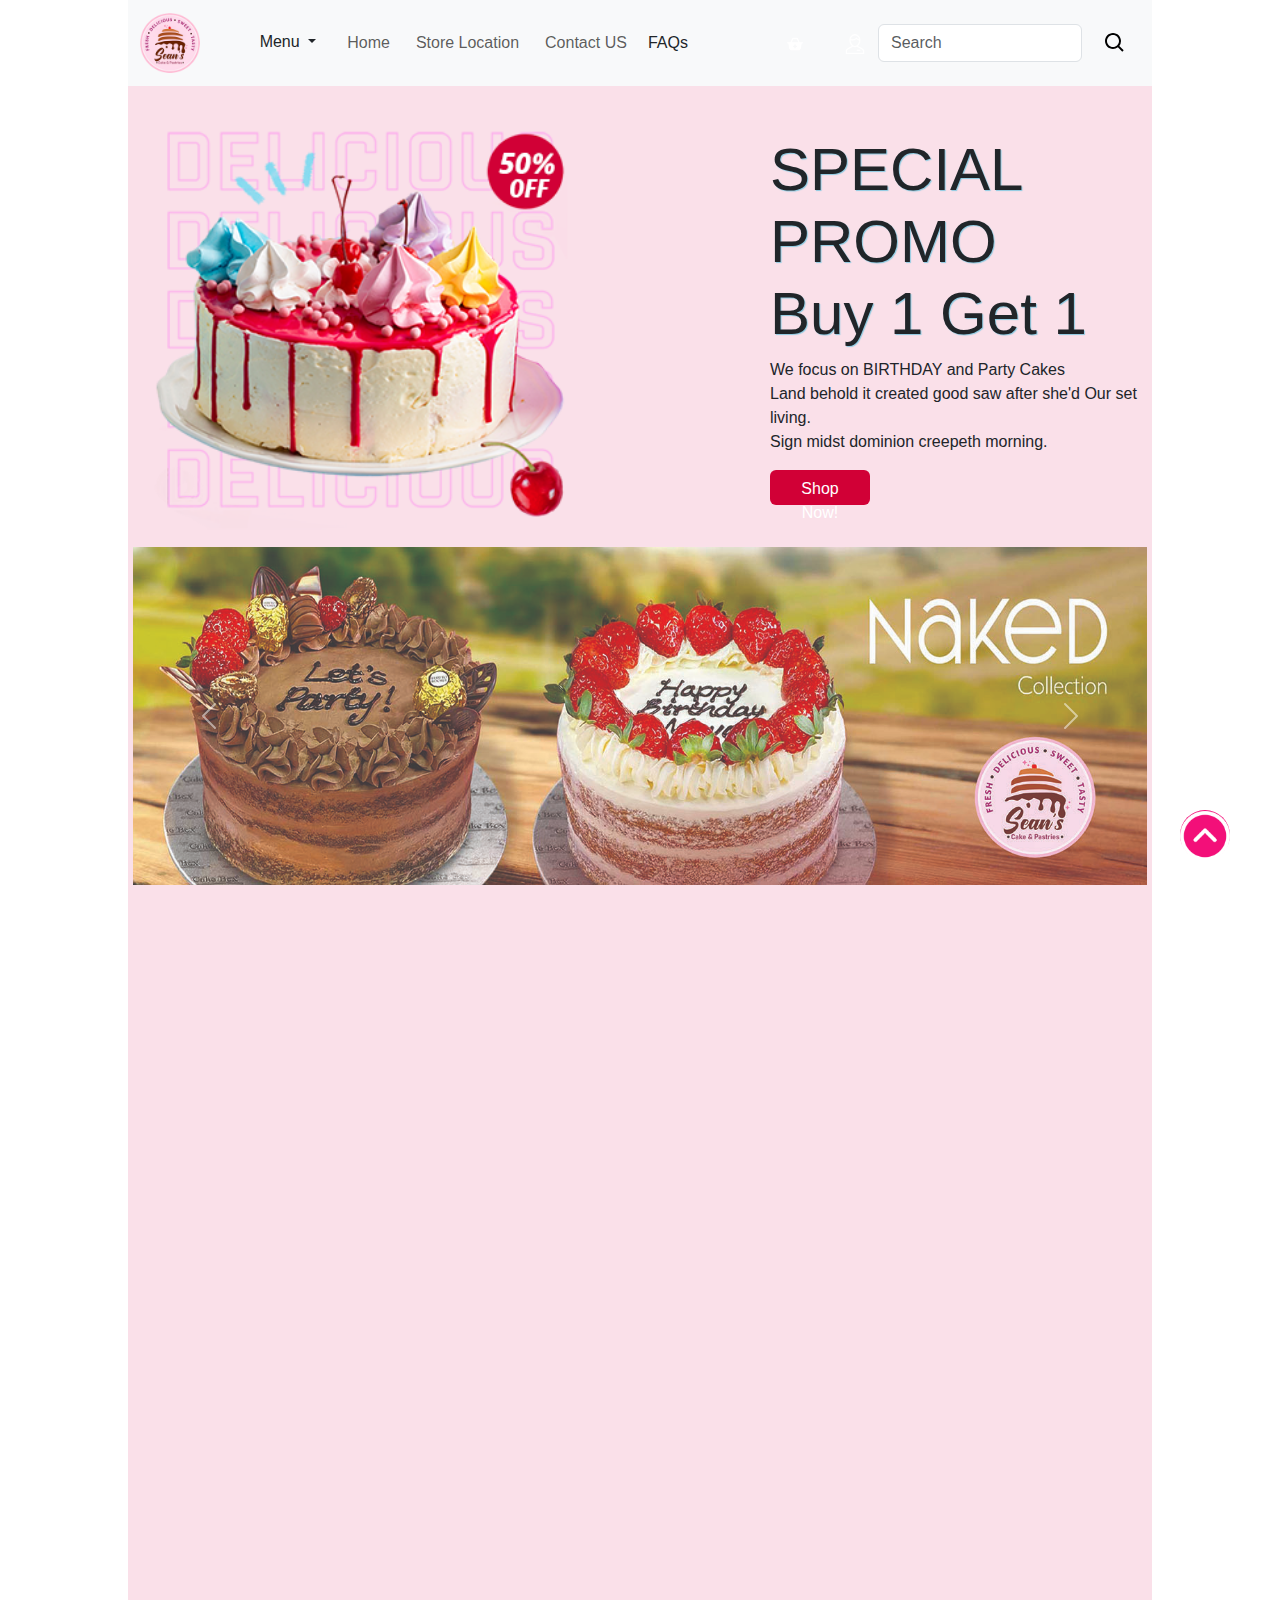
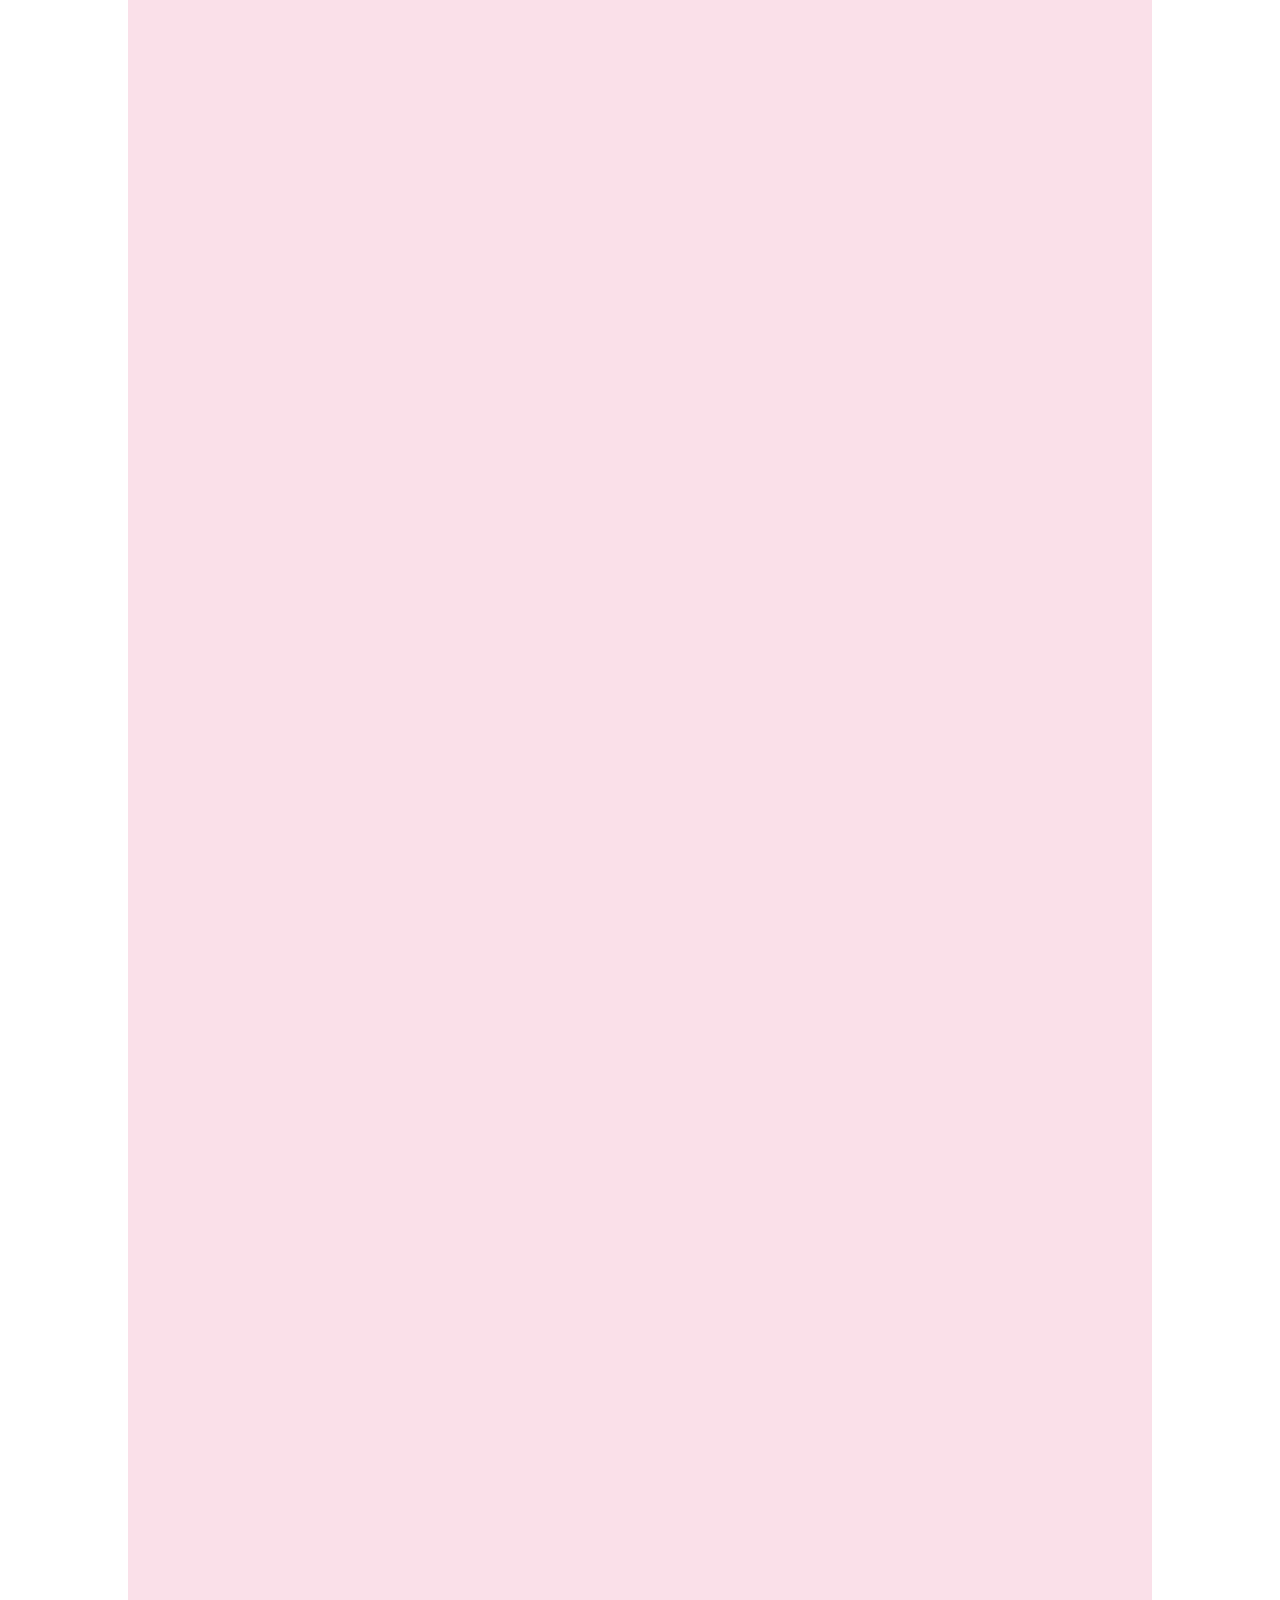
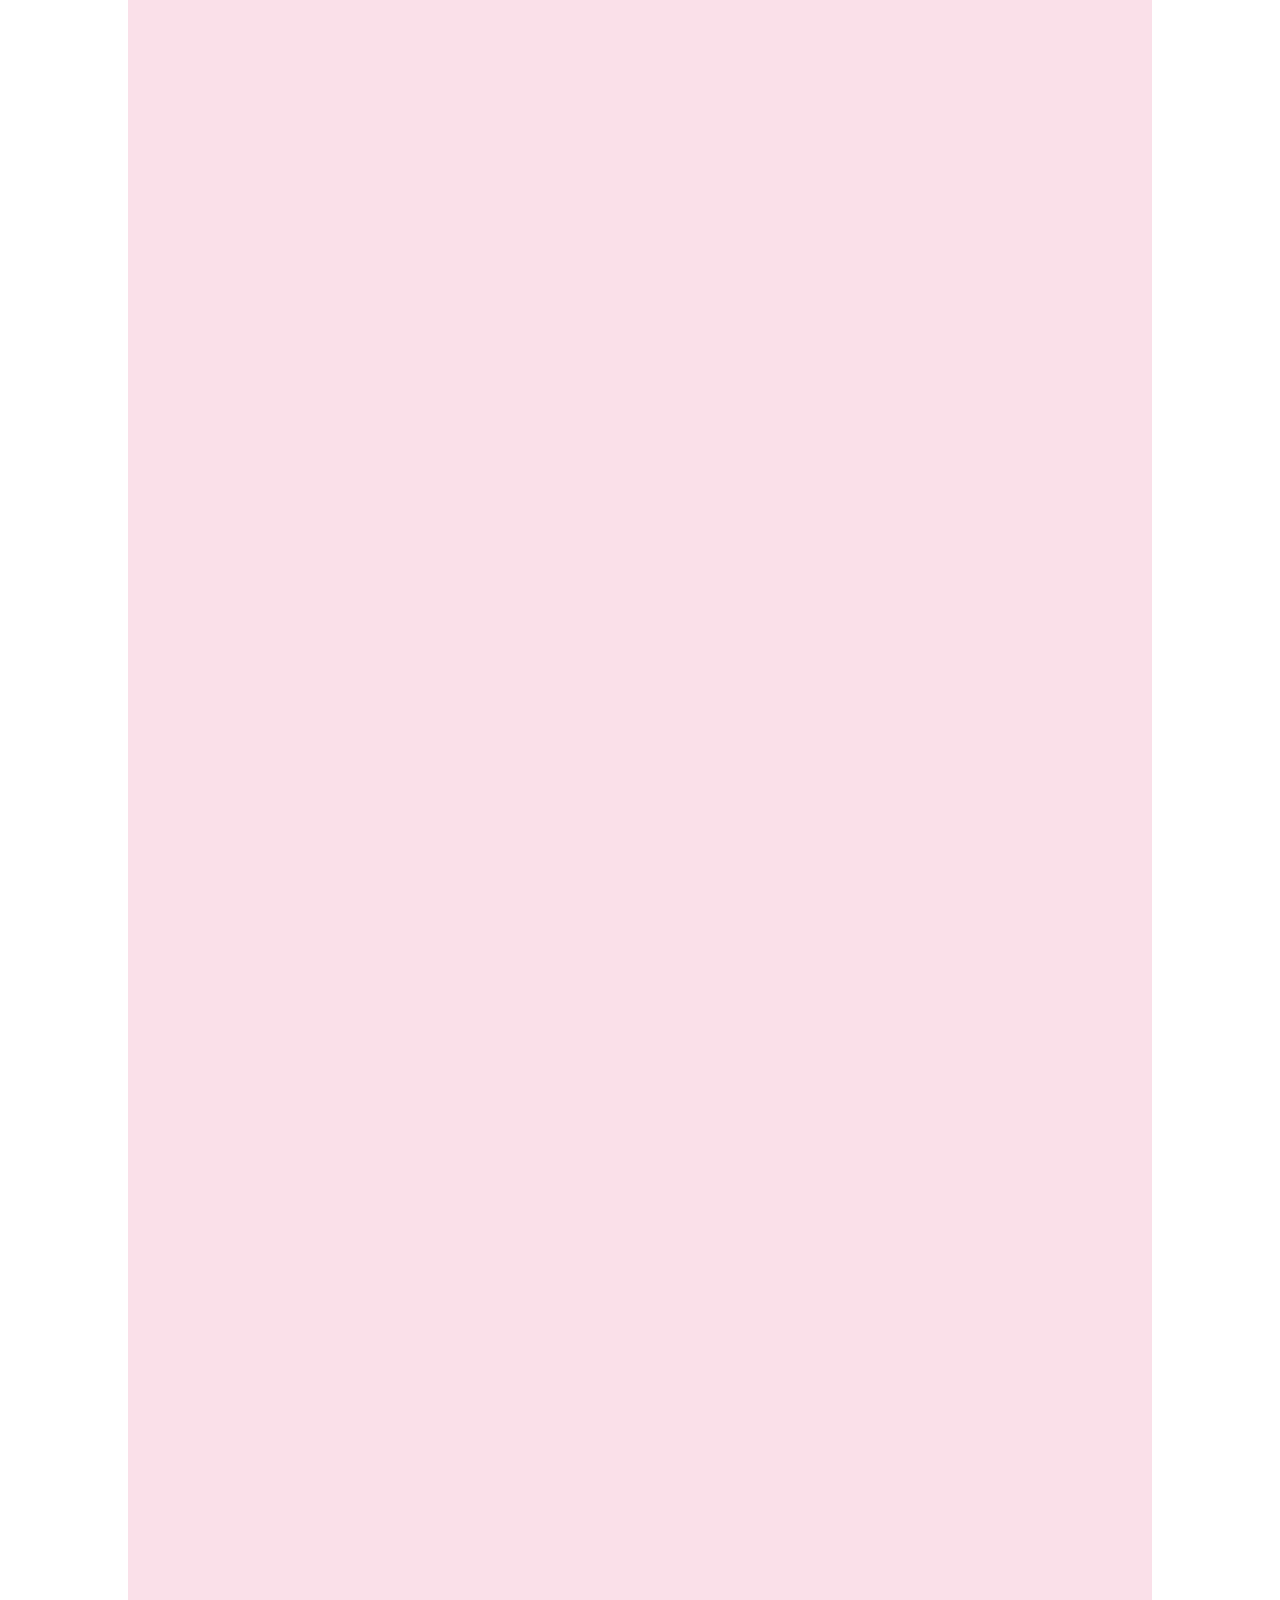
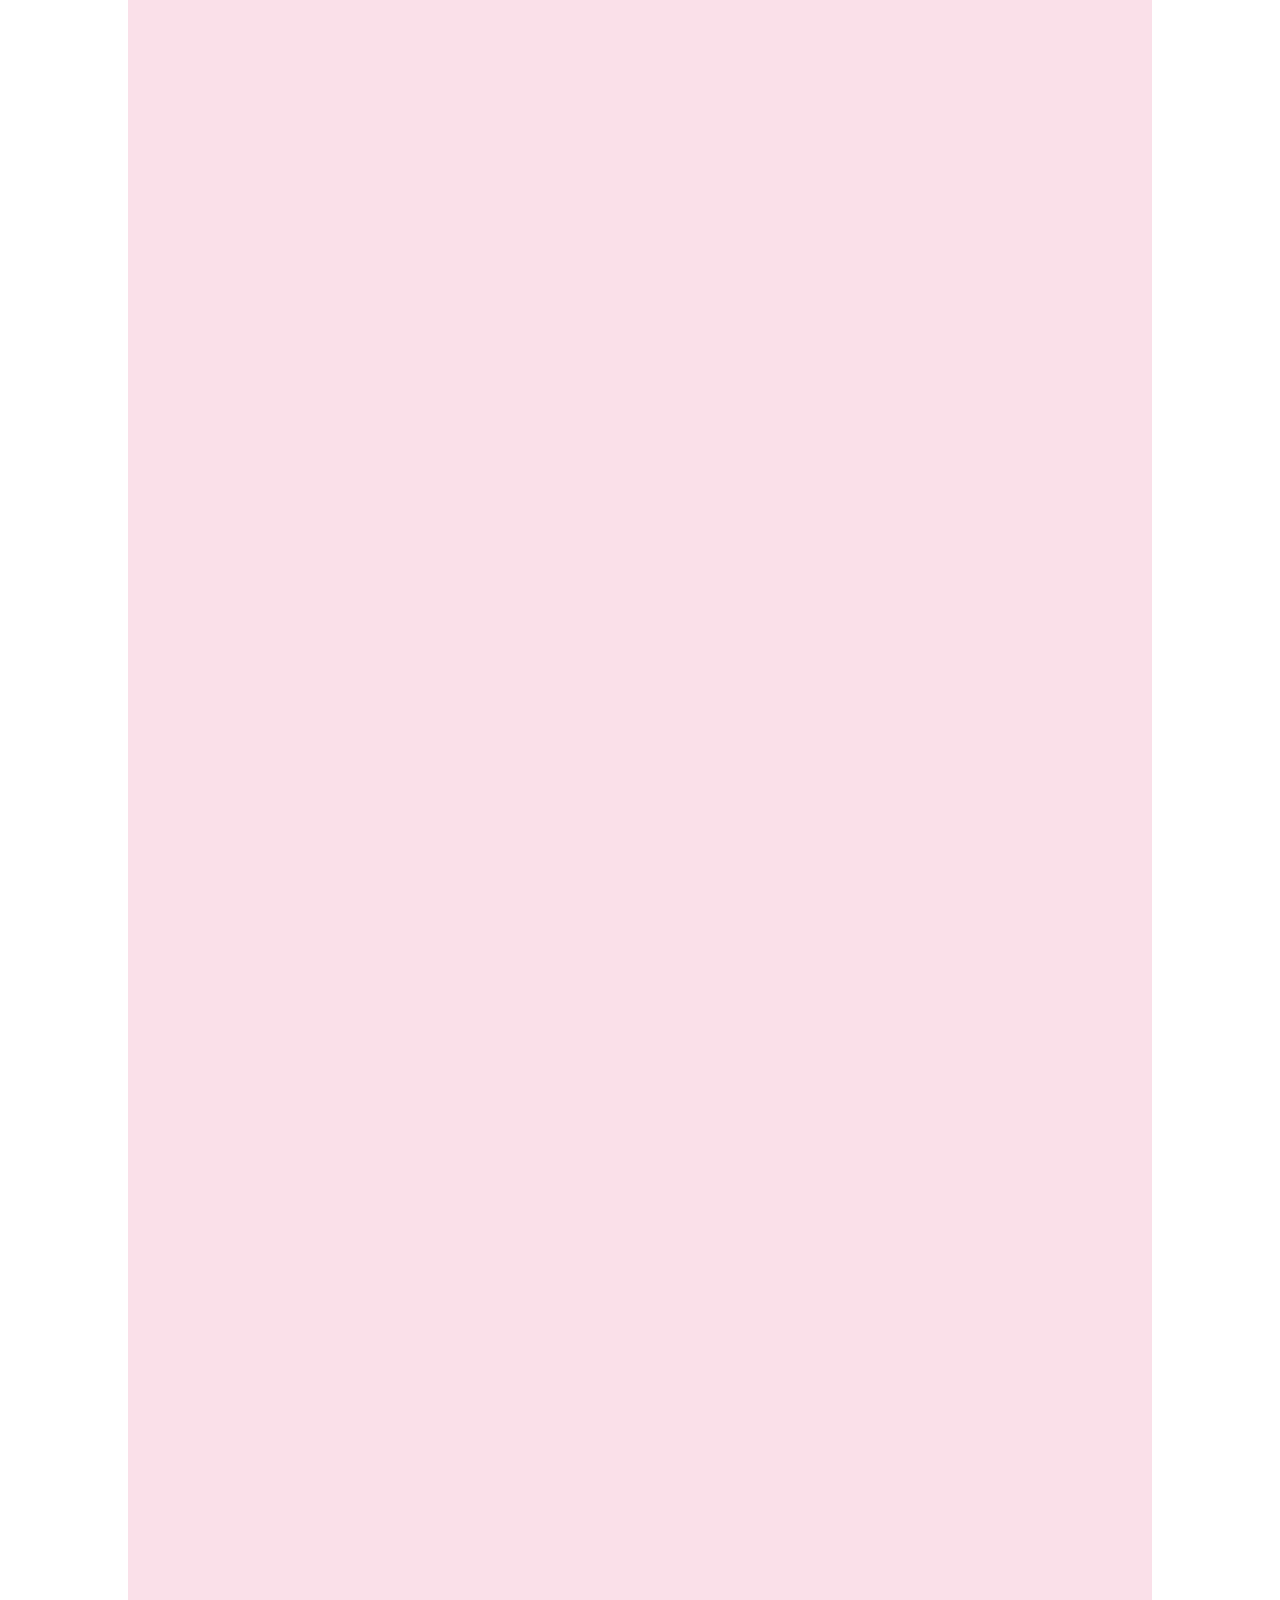
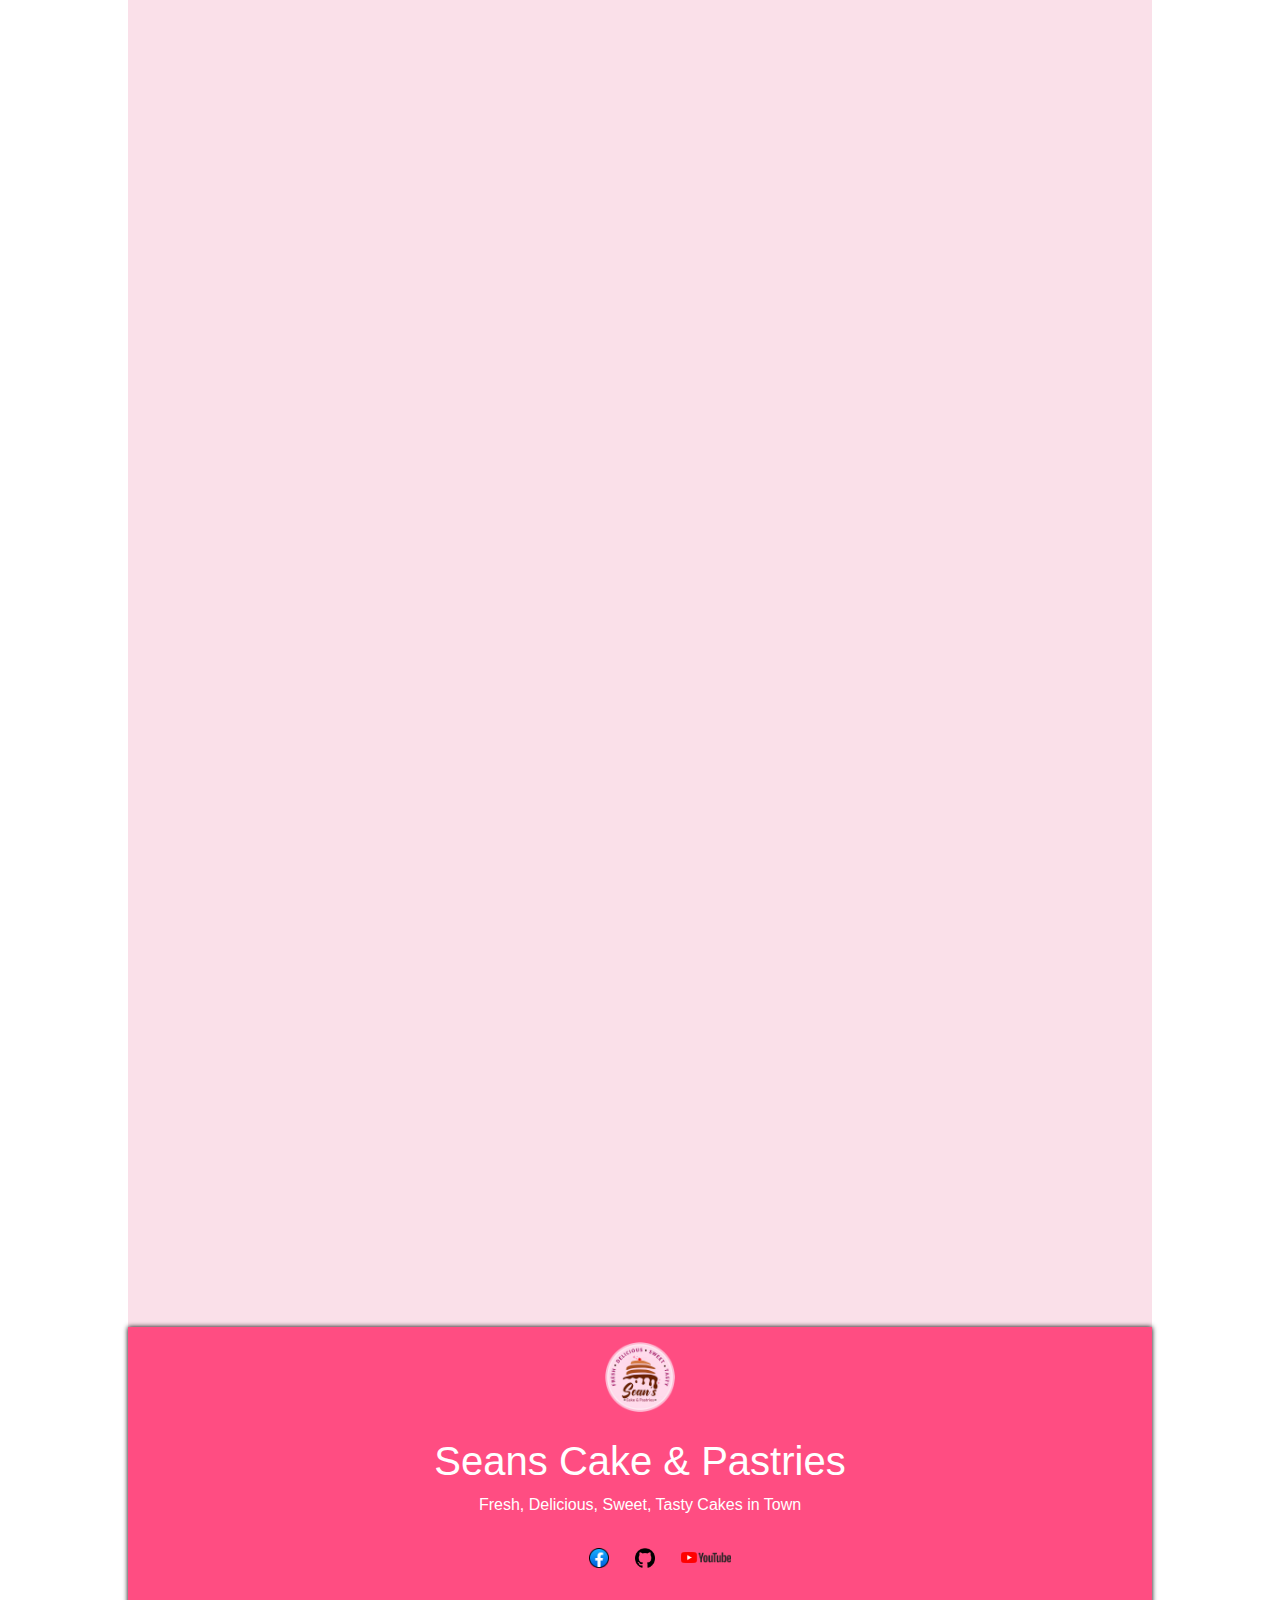
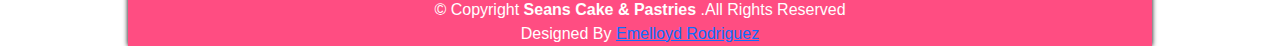
<file: index.html>
<!DOCTYPE html>
<html lang="en">
<head>
    <meta charset="UTF-8">
    <meta http-equiv="X-UA-Compatible" content="IE=edge">
    <meta name="viewport" content="width=device-width, initial-scale=1.0">
    <link rel="stylesheet" href="./style.css">
    <link rel="stylesheet" href="./Assets/css/bootstrap.min.css">
    <title>Sean's Cake and Pastries</title>
    <link rel="Seanslogo" href="Assets/logoBG/logo.png">
    <script src="./Assets/js/bootstrap.bundle.min.js"></script>
    <link href="https://unpkg.com/aos@2.3.1/dist/aos.css" rel="stylesheet">
    <link rel="stylesheet" href="https://cdnjs.cloudflare.com/ajax/libs/twitter-bootstrap/5.2.0-beta1/css/bootstrap.min.css" />

</head>
<body>
  <div class="main-content">      
    <nav class="navbar navbar-expand-lg sticky-top bg-body-tertiary postion-fixed w-100" id="navbar-color">
        <div class="container">
            <!-- logo -->
            <div class="navbar-brand">
            <img src="Assets/logoBG/logo.png" class="rounded" alt="Seans Logo" width="60px">
        </div>
        <button class="navbar-toggler" type="button" data-toggle="collapse" data-target="#navbarSupportedContent" aria-controls="navbarSupportedContent" aria-expanded="false" aria-label="Toggle navigation">
            <span class="navbar-toggler-icon"></span>
          </button>
          
          
          <!-- Navbar links -->
        <div class="collapse navbar-collapse" id="navbarSupportedContent">
            <ul class="navbar-nav ms-auto">
                <div class="nav-item dropdown">
                    <a class="btn dropdown-toggle"  href="#" role="button" data-bs-toggle="dropdown" aria-expanded="false">
                     Menu
                    </a>
                    <ul class="dropdown-menu">
                      <li><a class="dropdown-item" href="#all-cakes">All Cakes</a></li>
                      <li><a class="dropdown-item" href="#best-seller">Best Seller</a></li>
                      <li><a class="dropdown-item" href="#birthday-cakes">Birthday Cakes</a></li>
                      <li><a class="dropdown-item" href="#christening-cakes">Christening Cakes</a></li>
                      <li><a class="dropdown-item" href="#wedding-cakes">Wedding Cakes</a></li>
                </ul>
                  </div>
        
                <div id="home">
                    <li class="nav-item">
                        <a class="nav-link" href="./index.html" alt="Homepage">Home</a>
                    </li>
                </div>

                <div id="store-locator">
                    <li class="nav-item">
                        <a class="nav-link" href="./location.html">Store Location</a>
                    </li>
                </div>

                <div id="contact-us">
                    <li class="nav-item">
                        <a class="nav-link" href="#contact">Contact US</a>
                    </li>
                </div>
  
                <button type="button" class="btn" data-bs-toggle="modal" data-bs-target="#exampleModal">
                    FAQs
                </button>
                 </ul>
            </div>
        
            <div class="icons">
            <button class="btn" href="#" title="Add To Cart"><img src="Assets/Icons/add.png" alt="Add Cart" width="20px"></button>
            <button class="btn"><a href="login.html" title="Login/Register"><img src="Assets/Icons/user.png" alt="User Icon" width="20px"></a></button>          
            </div>
          <form class="d-flex" role="search">
            <input class="form-control me-2" type="search" placeholder="Search" aria-label="Search">
            <button class="btn" type="submit"><img src="Assets/Icons/bx-search.svg" alt=""></button>
          </form>
        </div>
        </nav>
        <!-- navbar end -->
        <!-- home section -->
        <section class="home" id="homepage">

            <div class="img">
                <img src="Assets/logoBG/background.png" alt="">
            </div>
              <div class="content">
                  <h3>SPECIAL PROMO
                      <br>Buy 1 Get 1
                  </h3>
                  <p>We focus on BIRTHDAY and Party Cakes <br>
                    Land behold it created good saw after she'd Our set living.
                      <br> Sign midst dominion creepeth morning.
                  </p>
                  <a class="btn" href="#best-seller">Shop Now!</a>
              </div>
        
              <div id="carouselExampleAutoplaying" class="carousel slide carousel-fade" data-bs-ride="carousel">
                <div class="carousel-inner">
                  <div class="carousel-item active">
                    <img src="Assets/Cakes/Carousel/Carousel1.jpg" class="d-block w-100" alt="...">
                  </div>
                  <div class="carousel-item">
                    <img src="Assets/Cakes/Carousel/carousel2.jpg" class="d-block w-100" alt="...">
                  </div>
                  <div class="carousel-item">
                    <img src="Assets/Cakes/Carousel/Carousel3.jpg" class="d-block w-100" alt="...">
                  </div>
                  <div class="carousel-item">
                    <img src="Assets/Cakes/Carousel/Carousel4.jpg" class="d-block w-100" alt="...">
                  </div>
                </div>
                <button class="carousel-control-prev" type="button" data-bs-target="#carouselExampleAutoplaying" data-bs-slide="prev">
                  <span class="carousel-control-prev-icon" aria-hidden="true"></span>
                  <span class="visually-hidden">Previous</span>
                </button>
                <button class="carousel-control-next" type="button" data-bs-target="#carouselExampleAutoplaying" data-bs-slide="next">
                  <span class="carousel-control-next-icon" aria-hidden="true"></span>
                  <span class="visually-hidden">Next</span>
                </button>
              </div>
        </section>    
        <section id="product-cards"    data-aos="fade-up"
        data-aos-duration="1500">
            <div class="container" id="box">
                <h1 id="all-cakes">ALL CAKES</h1>
        <div class="row">
            <div class="col-md-4 py-3 py-md-0">
                <div class="card">
                    <div class="overlay">
                        <button type="button" class="btn btn-secondary" title="Quick View"><i><img src="Assets/Icons/views.png" alt="" width="30px"></i></button>
                        <button type="button" class="btn btn-secondary" title="Add to Wishlist"><i><img src="Assets/Icons/heart.png" alt="" width="30px"></i></button>
                        <button type="button" class="btn btn-secondary"title="Add to Cart"><i><img src="Assets/Icons/add.png" alt="" width="30px"></i></button>
                    </div>
                    <img src="Assets/Cakes/Christening/ch1.jpg" alt="">
                </div>
            </div>
            <div class="col-md-4 py-3 py-md-0">
                <div class="card">
                    <div class="overlay">
                        <button type="button" class="btn btn-secondary" title="Quick View"><i><img src="Assets/Icons/views.png" alt="" width="30px"></i></button>
                        <button type="button" class="btn btn-secondary" title="Add to Wishlist"><i><img src="Assets/Icons/heart.png" alt="" width="30px"></i></button>
                        <button type="button" class="btn btn-secondary"title="Add to Cart"><i><img src="Assets/Icons/add.png" alt="" width="30px"></i></button>
                    </div>
                    <img src="Assets/Cakes/hbd/bd1.jpg" alt="">
                </div>
            </div>
            <div class="col-md-4 py-3 py-md-0">
                <div class="card">
                    <div class="overlay">
                        <button type="button" class="btn btn-secondary" title="Quick View"><i><img src="Assets/Icons/views.png" alt="" width="30px"></i></button>
                        <button type="button" class="btn btn-secondary" title="Add to Wishlist"><i><img src="Assets/Icons/heart.png" alt="" width="30px"></i></button>
                        <button type="button" class="btn btn-secondary"title="Add to Cart"><i><img src="Assets/Icons/add.png" alt="" width="30px"></i></button>
                    </div>
                    <img src="Assets/Cakes/hbd/bd2.jpg" alt="">
                </div>
            </div>
            <div class="col-md-4 py-3 py-md-0">
                <div class="card">
                    <div class="overlay">
                        <button type="button" class="btn btn-secondary" title="Quick View"><i><img src="Assets/Icons/views.png" alt="" width="30px"></i></button>
                        <button type="button" class="btn btn-secondary" title="Add to Wishlist"><i><img src="Assets/Icons/heart.png" alt="" width="30px"></i></button>
                        <button type="button" class="btn btn-secondary"title="Add to Cart"><i><img src="Assets/Icons/add.png" alt="" width="30px"></i></button>
                    </div>
                    <img src="Assets/Cakes/Congrats/cs2.jpg" alt="">
                </div>
            </div>
            <div class="col-md-4 py-3 py-md-0">
                <div class="card">
                    <div class="overlay">
                        <button type="button" class="btn btn-secondary" title="Quick View"><i><img src="Assets/Icons/views.png" alt="" width="30px"></i></button>
                        <button type="button" class="btn btn-secondary" title="Add to Wishlist"><i><img src="Assets/Icons/heart.png" alt="" width="30px"></i></button>
                        <button type="button" class="btn btn-secondary"title="Add to Cart"><i><img src="Assets/Icons/add.png" alt="" width="30px"></i></button>
                    </div>
                    <img src="Assets/Cakes/hbd/bd15.jpg" alt="">
                </div>
            </div>
            <div class="col-md-4 py-3 py-md-0">
                <div class="card">
                    <div class="overlay">
                        <button type="button" class="btn btn-secondary" title="Quick View"><i><img src="Assets/Icons/views.png" alt="" width="30px"></i></button>
                        <button type="button" class="btn btn-secondary" title="Add to Wishlist"><i><img src="Assets/Icons/heart.png" alt="" width="30px"></i></button>
                        <button type="button" class="btn btn-secondary"title="Add to Cart"><i><img src="Assets/Icons/add.png" alt="" width="30px"></i></button>
                    </div>
                    <img src="Assets/Cakes/hbd/bd17.jpg" alt="">
                </div>
            </div>
            <div class="col-md-4 py-3 py-md-0">
                <div class="card">
                    <div class="overlay">
                        <button type="button" class="btn btn-secondary" title="Quick View"><i><img src="Assets/Icons/views.png" alt="" width="30px"></i></button>
                        <button type="button" class="btn btn-secondary" title="Add to Wishlist"><i><img src="Assets/Icons/heart.png" alt="" width="30px"></i></button>
                        <button type="button" class="btn btn-secondary"title="Add to Cart"><i><img src="Assets/Icons/add.png" alt="" width="30px"></i></button>
                    </div>
                    <img src="Assets/Cakes/hbd/bd6.jpg" alt="">
                </div>
            </div>
            <div class="col-md-4 py-3 py-md-0">
                <div class="card">
                    <div class="overlay">
                        <button type="button" class="btn btn-secondary" title="Quick View"><i><img src="Assets/Icons/views.png" alt="" width="30px"></i></button>
                        <button type="button" class="btn btn-secondary" title="Add to Wishlist"><i><img src="Assets/Icons/heart.png" alt="" width="30px"></i></button>
                        <button type="button" class="btn btn-secondary"title="Add to Cart"><i><img src="Assets/Icons/add.png" alt="" width="30px"></i></button>
                    </div>
                    <img src="Assets/Cakes/hbd/bd7.jpg" alt="">
                </div>
            </div>
            <div class="col-md-4 py-3 py-md-0">
                <div class="card">
                    <div class="overlay">
                        <button type="button" class="btn btn-secondary" title="Quick View"><i><img src="Assets/Icons/views.png" alt="" width="30px"></i></button>
                        <button type="button" class="btn btn-secondary" title="Add to Wishlist"><i><img src="Assets/Icons/heart.png" alt="" width="30px"></i></button>
                        <button type="button" class="btn btn-secondary"title="Add to Cart"><i><img src="Assets/Icons/add.png" alt="" width="30px"></i></button>
                    </div>
                    <img src="Assets/Cakes/hbd/bd8.jpg" alt="">
                </div>
            </div>
            <div class="col-md-4 py-3 py-md-0">
                <div class="card">
                    <div class="overlay">
                        <button type="button" class="btn btn-secondary" title="Quick View"><i><img src="Assets/Icons/views.png" alt="" width="30px"></i></button>
                        <button type="button" class="btn btn-secondary" title="Add to Wishlist"><i><img src="Assets/Icons/heart.png" alt="" width="30px"></i></button>
                        <button type="button" class="btn btn-secondary"title="Add to Cart"><i><img src="Assets/Icons/add.png" alt="" width="30px"></i></button>
                    </div>
                    <img src="Assets/Cakes/hbd/bd19.jpg" alt="">
                </div>
            </div>
            <div class="col-md-4 py-3 py-md-0">
                <div class="card">
                    <div class="overlay">
                        <button type="button" class="btn btn-secondary" title="Quick View"><i><img src="Assets/Icons/views.png" alt="" width="30px"></i></button>
                        <button type="button" class="btn btn-secondary" title="Add to Wishlist"><i><img src="Assets/Icons/heart.png" alt="" width="30px"></i></button>
                        <button type="button" class="btn btn-secondary"title="Add to Cart"><i><img src="Assets/Icons/add.png" alt="" width="30px"></i></button>
                    </div>
                    <img src="Assets/Cakes/hbd/bd14.jpg" alt="">
                </div>
            </div>
            <div class="col-md-4 py-3 py-md-0">
                <div class="card">
                    <div class="overlay">
                        <button type="button" class="btn btn-secondary" title="Quick View"><i><img src="Assets/Icons/views.png" alt="" width="30px"></i></button>
                        <button type="button" class="btn btn-secondary" title="Add to Wishlist"><i><img src="Assets/Icons/heart.png" alt="" width="30px"></i></button>
                        <button type="button" class="btn btn-secondary"title="Add to Cart"><i><img src="Assets/Icons/add.png" alt="" width="30px"></i></button>
                    </div>
                    <img src="Assets/Cakes/hbd/bd12.jpg" alt="">
                </div>
            </div>
        </div>
        </div>
        </section>

            <!-- top cards end -->

            <!-- Best Seller -->
            <section id="product-cards"      data-aos="fade-up"
            data-aos-duration="1500">
            <div class="container">
                <h1 id="best-seller">BEST SELLER</h1>
                <div class="row" style="margin-top:50px;">
                    <div class="col-md-3 py-3 py-md-0">
                    <div class="card">
                        <div class="overlay">
                            <button type="button" class="btn btn-secondary" title="Quick View"><i><img src="Assets/Icons/views.png" alt="" width="30px"></i></button>
                            <button type="button" class="btn btn-secondary" title="Add to Wishlist"><i><img src="Assets/Icons/heart.png" alt="" width="30px"></i></button>
                            <button type="button" class="btn btn-secondary"title="Add to Cart"><i><img src="Assets/Icons/add.png" alt="" width="30px"></i></button>
                        </div>
                        <img src="Assets/Cakes/Best Seller/bd.png" alt="">
                        <div class="card-body">
                            <h3>New Year Cake</h3>
                            <img src="Assets/Icons/star.png" alt="" width="15px">
                            <img src="Assets/Icons/star.png" alt="" width="15px">
                            <img src="Assets/Icons/star.png" alt="" width="15px">
                            <img src="Assets/Icons/star.png" alt="" width="15px">
                            <img src="Assets/Icons/star.png" alt="" width="15px">
                            <h6>P750 <span><button>Add Cart</button></span></h6>
                        </div>
                    </div>
                    </div>
                    <div class="col-md-3 py-3 py-md-0">
                    <div class="card">
                        <div class="overlay">
                            <button type="button" class="btn btn-secondary" title="Quick View"><i><img src="Assets/Icons/views.png" alt="" width="30px"></i></button>
                            <button type="button" class="btn btn-secondary" title="Add to Wishlist"><i><img src="Assets/Icons/heart.png" alt="" width="30px"></i></button>
                            <button type="button" class="btn btn-secondary"title="Add to Cart"><i><img src="Assets/Icons/add.png" alt="" width="30px"></i></button>
                        </div>
                        <img src="Assets/Cakes/Best Seller/bd1.png" alt="">
                        <div class="card-body">
                            <h3>Bag Cake</h3>
                            <div class="star">
                            <img src="Assets/Icons/star.png" alt="" width="15px">
                            <img src="Assets/Icons/star.png" alt="" width="15px">
                            <img src="Assets/Icons/star.png" alt="" width="15px">
                            <img src="Assets/Icons/star.png" alt="" width="15px">
                            <img src="Assets/Icons/stargray.png" alt="" width="15px">
                            </div>
                            <h6>P600 <span><button>Add Cart</button></span></h6>
                        </div>
                    </div>
                    </div>
                    <div class="col-md-3 py-3 py-md-0">
                    <div class="card">
                        <div class="overlay">
                            <button type="button" class="btn btn-secondary" title="Quick View"><i><img src="Assets/Icons/views.png" alt="" width="30px"></i></button>
                            <button type="button" class="btn btn-secondary" title="Add to Wishlist"><i><img src="Assets/Icons/heart.png" alt="" width="30px"></i></button>
                            <button type="button" class="btn btn-secondary"title="Add to Cart"><i><img src="Assets/Icons/add.png" alt="" width="30px"></i></button>
                        </div>
                        <img src="Assets/Cakes/Best Seller/bd3.png" alt="">
                        <div class="card-body">
                            <h3>Pink Star Cake</h3>
                            <div class="star">
                                <img src="Assets/Icons/star.png" alt="" width="15px">
                                <img src="Assets/Icons/star.png" alt="" width="15px">
                                <img src="Assets/Icons/star.png" alt="" width="15px">
                                <img src="Assets/Icons/star.png" alt="" width="15px">
                                <img src="Assets/Icons/star.png" alt="" width="15px">
                            </div>
                            <h6>P600.00 <span><button>Add Cart</button></span></h6>
                        </div>
                    </div>
                    </div>
                    <div class="col-md-3 py-3 py-md-0">
                    <div class="card">
                        <div class="overlay">
                            <button type="button" class="btn btn-secondary" title="Quick View"><i><img src="Assets/Icons/views.png" alt="" width="30px"></i></button>
                            <button type="button" class="btn btn-secondary" title="Add to Wishlist"><i><img src="Assets/Icons/heart.png" alt="" width="30px"></i></button>
                            <button type="button" class="btn btn-secondary"title="Add to Cart"><i><img src="Assets/Icons/add.png" alt="" width="30px"></i></button>
                        </div>
                        <img src="Assets/Cakes/Best Seller/bd2.png" alt="">
                        <div class="card-body">
                            <h3>Cocomelon</h3>
                            <div class="star">
                                <img src="Assets/Icons/star.png" alt="" width="15px">
                                <img src="Assets/Icons/star.png" alt="" width="15px">
                                <img src="Assets/Icons/star.png" alt="" width="15px">
                                <img src="Assets/Icons/star.png" alt="" width="15px">
                                <img src="Assets/Icons/star.png" alt="" width="15px">
                            </div>
                            <h6>P750.00 <span><button>Add Cart</button></span></h6>
                        </div>
                    </div>
                    </div>
                </div>
                <div class="row" style="margin-top:50px;">
                    <div class="col-md-3 py-3 py-md-0">
                        <div class="card">
                            <div class="overlay">
                                <button type="button" class="btn btn-secondary" title="Quick View"><i><img src="Assets/Icons/views.png" alt="" width="30px"></i></button>
                                <button type="button" class="btn btn-secondary" title="Add to Wishlist"><i><img src="Assets/Icons/heart.png" alt="" width="30px"></i></button>
                                <button type="button" class="btn btn-secondary"title="Add to Cart"><i><img src="Assets/Icons/add.png" alt="" width="30px"></i></button>
                            </div>
                            <img src="Assets/Cakes/Best Seller/batman.png" alt="">
                            <div class="card-body">
                                <h3>Batman Cake</h3>
                                <div class="star">
                                    <img src="Assets/Icons/star.png" alt="" width="15px">
                                    <img src="Assets/Icons/star.png" alt="" width="15px">
                                    <img src="Assets/Icons/star.png" alt="" width="15px">
                                    <img src="Assets/Icons/star.png" alt="" width="15px">
                                    <img src="Assets/Icons/stargray.png" alt="" width="15px">
                                </div>
                                <h6>P450.00 <span><button>Add Cart</button></span></h6>
                            </div>
                        </div>
                    </div>
                    <div class="col-md-3 py-3 py-md-0">
                        <div class="card">
                            <div class="overlay">
                                <button type="button" class="btn btn-secondary" title="Quick View"><i><img src="Assets/Icons/views.png" alt="" width="30px"></i></button>
                                <button type="button" class="btn btn-secondary" title="Add to Wishlist"><i><img src="Assets/Icons/heart.png" alt="" width="30px"></i></button>
                                <button type="button" class="btn btn-secondary"title="Add to Cart"><i><img src="Assets/Icons/add.png" alt="" width="30px"></i></button>
                            </div>                <img src="Assets/Cakes/Best Seller/zumba.png" alt="">
                            <div class="card-body">
                                <h3>Zumba Cake</h3>
                                <div class="star">
                                    <img src="Assets/Icons/star.png" alt="" width="15px">
                                    <img src="Assets/Icons/star.png" alt="" width="15px">
                                    <img src="Assets/Icons/star.png" alt="" width="15px">
                                    <img src="Assets/Icons/stargray.png" alt="" width="15px">
                                    <img src="Assets/Icons/stargray.png" alt="" width="15px">
                                </div>
                                <h6>P500.00 <span><button>Add Cart</button></span></h6>
                            </div>
                        </div>
                    </div>
                    <div class="col-md-3 py-3 py-md-0">
                        <div class="card">
                            <div class="overlay">
                                <button type="button" class="btn btn-secondary" title="Quick View"><i><img src="Assets/Icons/views.png" alt="" width="30px"></i></button>
                                <button type="button" class="btn btn-secondary" title="Add to Wishlist"><i><img src="Assets/Icons/heart.png" alt="" width="30px"></i></button>
                                <button type="button" class="btn btn-secondary"title="Add to Cart"><i><img src="Assets/Icons/add.png" alt="" width="30px"></i></button>
                            </div>
                            <img src="Assets/Cakes/Best Seller/HelloKitty.png" alt="">
                            <div class="card-body">
                                <h3>Hello Kitty</h3>
                                <div class="star">
                                    <img src="Assets/Icons/star.png" alt="" width="15px">
                                    <img src="Assets/Icons/star.png" alt="" width="15px">
                                    <img src="Assets/Icons/star.png" alt="" width="15px">
                                    <img src="Assets/Icons/star.png" alt="" width="15px">
                                    <img src="Assets/Icons/star.png" alt="" width="15px">
                                </div>
                                <h6>P500.00 <span><button>Add Cart</button></span></h6>
                            </div>
                        </div>
                    </div>
                    <div class="col-md-3 py-3 py-md-0">
                        <div class="card">
                            <div class="overlay">
                                <button type="button" class="btn btn-secondary" title="Quick View"><i><img src="Assets/Icons/views.png" alt="" width="30px"></i></button>
                                <button type="button" class="btn btn-secondary" title="Add to Wishlist"><i><img src="Assets/Icons/heart.png" alt="" width="30px"></i></button>
                                <button type="button" class="btn btn-secondary"title="Add to Cart"><i><img src="Assets/Icons/add.png" alt="" width="30px"></i></button>
                            </div>
                            <img src="Assets/Cakes/Best Seller/pawpatrol.png" alt="">
                            <div class="card-body">
                                <h3>Paw Patrol Cake</h3>
                                <div class="star">
                                    <img src="Assets/Icons/star.png" alt="" width="15px">
                                    <img src="Assets/Icons/star.png" alt="" width="15px">
                                    <img src="Assets/Icons/star.png" alt="" width="15px">
                                    <img src="Assets/Icons/star.png" alt="" width="15px">
                                    <img src="Assets/Icons/star.png" alt="" width="15px">
                                </div>
                                <h6>P550.20 <span><button>Add Cart</button></span></h6>
                            </div>
                        </div>
                    </div>
                    </div>
            </div>
            </section>
            <!-- Best Seller END -->

            <!-- Birthday Cakes -->

            <section id="product-cards"    data-aos="fade-up"
            data-aos-duration="1500">
            <div class="container">
                <h1 id="birthday-cakes">BIRTHDAY CAKES</h1>
                <p>Birthday Cakes
                    Do you have a birthday to celebrate? - Well, we've got you covered! 
                    Order a Birthday Cake with us today and have it delivered to your 
                    doorstep within just a few hours! It's not a birthday without the cake! 
                    With our wide selection of cakes and cookies, 
                    it will definitely be one cake-licious day!</p>
                <div class="row" style="margin-top: 50px;">
                    <div class="col-md-3 py-3 py-md-0">
                        <div class="card">
                            <div class="overlay">
                                <button type="button" class="btn btn-secondary" title="Quick View"><i><img src="Assets/Icons/views.png" alt="" width="30px"></i></button>
                                <button type="button" class="btn btn-secondary" title="Add to Wishlist"><i><img src="Assets/Icons/heart.png" alt="" width="30px"></i></button>
                                <button type="button" class="btn btn-secondary"title="Add to Cart"><i><img src="Assets/Icons/add.png" alt="" width="30px"></i></button>
                            </div>
                            <img src="Assets/Cakes/Best Seller/Tennis.png" alt="">
                            <div class="card-body">
                                <h3>Tennis Cake</h3>
                                <div class="star">
                                    <img src="Assets/Icons/star.png" alt="" width="15px">
                                    <img src="Assets/Icons/star.png" alt="" width="15px">
                                    <img src="Assets/Icons/star.png" alt="" width="15px">
                                    <img src="Assets/Icons/stargray.png" alt="" width="15px">
                                    <img src="Assets/Icons/stargray.png" alt="" width="15px">
                                </div>
                                <p>Lorem ipsum dolor sit amet consectetur adipisicing.</p>
                                <h6>P500.00 <span><button>Add Cart</button></span></h6>
                            </div>
                        </div>
                    </div>
                    <div class="col-md-3 py-3 py-md-0">
                        <div class="card">
                            <div class="overlay">
                                <button type="button" class="btn btn-secondary" title="Quick View"><i><img src="Assets/Icons/views.png" alt="" width="30px"></i></button>
                                <button type="button" class="btn btn-secondary" title="Add to Wishlist"><i><img src="Assets/Icons/heart.png" alt="" width="30px"></i></button>
                                <button type="button" class="btn btn-secondary"title="Add to Cart"><i><img src="Assets/Icons/add.png" alt="" width="30px"></i></button>
                            </div>
                            <img src="Assets/Cakes/Best Seller/Twin.png" alt="">
                            <div class="card-body">
                                <h3>Twin Cake</h3>
                                <div class="star">
                                    <img src="Assets/Icons/star.png" alt="" width="15px">
                                    <img src="Assets/Icons/star.png" alt="" width="15px">
                                    <img src="Assets/Icons/star.png" alt="" width="15px">
                                    <img src="Assets/Icons/star.png" alt="" width="15px">
                                    <img src="Assets/Icons/stargray.png" alt="" width="15px">
                                </div>
                                <p>Lorem ipsum dolor sit amet consectetur adipisicing.</p>
                                <h6>P300.20 <span><button>Add Cart</button></span></h6>
                            </div>
                        </div>
                    </div>
                    <div class="col-md-3 py-3 py-md-0">
                        <div class="card">
                            <div class="overlay">
                                <button type="button" class="btn btn-secondary" title="Quick View"><i><img src="Assets/Icons/views.png" alt="" width="30px"></i></button>
                                <button type="button" class="btn btn-secondary" title="Add to Wishlist"><i><img src="Assets/Icons/heart.png" alt="" width="30px"></i></button>
                                <button type="button" class="btn btn-secondary"title="Add to Cart"><i><img src="Assets/Icons/add.png" alt="" width="30px"></i></button>
                            </div>
                            <img src="Assets/Cakes/Best Seller/sunflower.png" alt="">
                            <div class="card-body">
                                <h3>Sunflower Cake</h3>
                                <div class="star">
                                    <img src="Assets/Icons/star.png" alt="" width="15px">
                                    <img src="Assets/Icons/star.png" alt="" width="15px">
                                    <img src="Assets/Icons/star.png" alt="" width="15px">
                                    <img src="Assets/Icons/star.png" alt="" width="15px">
                                    <img src="Assets/Icons/stargray.png" alt="" width="15px">
                                </div>
                                <p>Lorem ipsum dolor sit amet consectetur adipisicing.</p>
                                <h6>P100.50 <span><button>Add Cart</button></span></h6>
                            </div>
                        </div>
                    </div>
                    <div class="col-md-3 py-3 py-md-0">
                        <div class="card">
                            <div class="overlay">
                                <button type="button" class="btn btn-secondary" title="Quick View"><i><img src="Assets/Icons/views.png" alt="" width="30px"></i></button>
                                <button type="button" class="btn btn-secondary" title="Add to Wishlist"><i><img src="Assets/Icons/heart.png" alt="" width="30px"></i></button>
                                <button type="button" class="btn btn-secondary"title="Add to Cart"><i><img src="Assets/Icons/add.png" alt="" width="30px"></i></button>
                            </div>
                            <img src="Assets/Cakes/Best Seller/Spiderman.png" alt="">
                            <div class="card-body">
                                <h3>Spiderman cake</h3>
                                <div class="star">
                                    <img src="Assets/Icons/star.png" alt="" width="15px">
                                    <img src="Assets/Icons/star.png" alt="" width="15px">
                                    <img src="Assets/Icons/star.png" alt="" width="15px">
                                    <img src="Assets/Icons/stargray.png" alt="" width="15px">
                                    <img src="Assets/Icons/stargray.png" alt="" width="15px">
                                </div>
                                <p>Lorem ipsum dolor sit amet consectetur adipisicing.</p>
                                <h6>P560.10 <span><button>Add Cart</button></span></h6>
                            </div>
                        </div>
                    </div>
                </div>
            </div>
            </section>

            <!-- Birthday Cakes END -->

            <!-- Christening Cakes -->

            <section id="product-cards" data-aos="fade-up"
            data-aos-duration="1500">
                <div class="container">
                 <h1 id="christening-cakes">Christening Cakes</h1>
            <div class="row">
                <div class="col-md-4 py-3 py-md-0">
                    <div class="card">
                        <div class="overlay">
                            <button type="button" class="btn btn-secondary" title="Quick View"><i><img src="Assets/Icons/views.png" alt="" width="30px"></i></button>
                            <button type="button" class="btn btn-secondary" title="Add to Wishlist"><i><img src="Assets/Icons/heart.png" alt="" width="30px"></i></button>
                            <button type="button" class="btn btn-secondary"title="Add to Cart"><i><img src="Assets/Icons/add.png" alt="" width="30px"></i></button>
                        </div>
                        <img src="Assets/Cakes/Christening/chplain.jpg" alt="">
                    </div>
                </div>
                <div class="col-md-4 py-3 py-md-0">
                    <div class="card">
                        <div class="overlay">
                            <button type="button" class="btn btn-secondary" title="Quick View"><i><img src="Assets/Icons/views.png" alt="" width="30px"></i></button>
                            <button type="button" class="btn btn-secondary" title="Add to Wishlist"><i><img src="Assets/Icons/heart.png" alt="" width="30px"></i></button>
                            <button type="button" class="btn btn-secondary"title="Add to Cart"><i><img src="Assets/Icons/add.png" alt="" width="30px"></i></button>
                        </div>
                        <img src="Assets/Cakes/Christening/ch2.jpg" alt="">
                    </div>
                </div>
                <div class="col-md-4 py-3 py-md-0">
                    <div class="card">
                        <div class="overlay">
                            <button type="button" class="btn btn-secondary" title="Quick View"><i><img src="Assets/Icons/views.png" alt="" width="30px"></i></button>
                            <button type="button" class="btn btn-secondary" title="Add to Wishlist"><i><img src="Assets/Icons/heart.png" alt="" width="30px"></i></button>
                            <button type="button" class="btn btn-secondary"title="Add to Cart"><i><img src="Assets/Icons/add.png" alt="" width="30px"></i></button>
                        </div>
                        <img src="Assets/Cakes/Christening/ch3.jpg" alt="">
                    </div>
                </div>
                </div>

            </div>
            </section>

            <!-- Christening Cakes -->


            <!-- Wedding Cakes -->

            <section id="product-cards"    data-aos="fade-up"
            data-aos-duration="1500">
            <div class="container">
                <h1 id="wedding-cakes">Wedding Cakes</h1>
                <div class="row" style="margin-top: 30px;">
                    <div class="col-md-4 py-3 py-md-0">
                        <div class="card">
                            <div class="overlay">
                                <h3 class="text-bg-danger text-center">4 LAYERS <br> White Wedding Cake</h3>
                            </div>
                            <img src="Assets/Cakes/wd.jpg" alt="">
                        </div>
                    </div>
                    <div class="col-md-4 py-3 py-md-0">
                        <div class="card">
                            <div class="overlay">
                                <h3 class="text-bg-danger text-sm-center">4 LAYERS <br> Red Motif <br> Wedding Cake</h3>
                            </div>
                            <img src="Assets/Cakes/wd1.jpg" alt="">
                        </div>
                    </div>
                    <div class="col-md-4 py-3 py-md-0">
                        <div class="card">
                            <div class="overlay">
                                <h3 class="text-bg-danger text-center">4 LAYERS <br> Green Motif <br> Wedding Cake</h3>
                            </div>
                            <img src="Assets/Cakes/wd2.jpg" alt="">
                        </div>
                    </div>
                </div>
                <div class="row" style="margin-top: 30px;">
                    <div class="col-md-4 py-3 py-md-0">
                        <div class="card">
                            <div class="overlay">
                                <h3 class="text-bg-danger text-center">3 LAYERS <br>Brown Motif <br> Wedding Cake</h3>
                            </div>
                            <img src="Assets/Cakes/wd3.jpg" alt="">
                        </div>
                    </div>
                    <div class="col-md-4 py-3 py-md-0">
                        <div class="card">
                            <div class="overlay">
                                <h3 class="text-bg-danger text-center">4 LAYERS <br> Blue Motif <br> Wedding Cake</h3>
                            </div>
                            <img src="Assets/Cakes/wd4.jpg" alt="">
                        </div>
                    </div>
                    <div class="col-md-4 py-3 py-md-0">
                        <div class="card">
                            <div class="overlay">
                                <h3 class="text-bg-danger text-center">5 LAYERS <br> White Motif <br> Wedding Cake</h3>
                            </div>
                            <img src="Assets/Cakes/wd5.jpg" alt="">
                        </div>
                    </div>
                </div>
            </div>
            </section>
            <!-- Wedding Cakes End -->



            <!-- about -->
            <div class="container" id="about"    data-aos="fade-up"
            data-aos-duration="1500">
            <h1>ABOUT US</h1>
            <div class="row">
                <div class="col-md-6 py-3 py-md-0">
                    <div class="card">
                        <img src="Assets/Cakes/pastries/ps1.jpg" alt="">
                    </div>
                </div>
                <div class="col-md-6 py-3 py-md-0">
                        <p> When you send a cake, we know you arent just sending dessert. 
                            You are sending a moment of celebration, joy, healing and togetherness. 
                            When you cant be there to celebrate in person, Sean's Cake and Pastries 
                            makes it easy to delight your family, friends and colleagues with our freshly
                            baked desserts delivered right to their doorstep ready to enjoy.  
                            Our experienced bakers mix all of our batters and frostings by hand, 
                            just like grandma used to make.  We always bake with whole buttermilk,
                            fresh eggs and real butter. never a cake mix or commercially made frostings.</p> 

                       <p>  We understand that elegant presentation matters as much as the taste, 
                            and our team of very talented cake artisans take the time to decorate every cake by hand.
                            Our shipping team then carefully packages your cake in our custom designed decorative boxes
                           and sends them off to you.  Sean's Cake and Pastries goes the extra mile to make sure our mail order 
                           desserts deliver an experience that makes you proud that you chose us to create the gift 
                           people will talk about long after the celebration is over. </p>
                    <div id="bt"><button>Read More...</button></div>
                </div>
            </div>
            </div>
            <!-- about -->
            <!-- contact  -->
          <div class="container" id="contact" data-aos="fade-up"
          data-aos-duration="1500">
          <h1>CONTACT US</h1>
          <div class="row">
              <div class="col-md-4 py-1 py-md-0">
                  <div class="form-group">
                      <input type="text" class="form-control" id="usr" placeholder="Name">
                  </div>
              </div>
              <div class="col-md-4 py-1 py-md-0">
                  <div class="form-group">
                      <input type="email" class="form-control" id="eml" placeholder="Email">
                  </div>
              </div>
              <div class="col-md-4 py-1 py-md-0">
                  <div class="form-group">
                      <input type="number" class="form-control" id="phn" placeholder="Phone">
                  </div>
              </div>
              
          </div>
          <div class="form-group">
              <textarea class="form-control" rows="5" id="comment" placeholder="Message"></textarea>
          </div>
          <div id="messagebtn"><button>Send Message</button></div>
          </div>
          <!-- contact end -->

 <!-- footer -->
 <footer id="footer">
    <div class="logo" width="400">
        <img src="Assets/logoBG/logo.png" class="rounded" alt="Seans Logo" width="70px">
    </div>
   <h1 class="text-center">Seans Cake & Pastries</h1>
   <p class="text-center">Fresh, Delicious, Sweet, Tasty Cakes in Town</p>
   <div class="icons text-center">

       <a href="https://www.facebook.com/BatangDumagoc" id="facebook"><i><img src="Assets/Icons/fb.png" width="20px" alt="facebook"></i></a>
       <a href="https://github.com/Emelloyd" id="github"><i><img src="Assets/Icons/github.png" width="20px" alt="github"></i></a>
       <a href="https://www.youtube.com/channel/UCTmVUKW4oRuHhe4P8n5ug7g" id="youtube"><i><img src="./Assets/Icons/Youtube-logo-png.png" width="50px" alt="youtube"></i></a>

   </div>
   <div class="copyright text-center">
       &copy; Copyright <strong>Seans Cake & Pastries</strong> .All Rights Reserved
   </div>
   <div class="credits text-center">
       Designed By <a href="#"><span>Emelloyd Rodriguez</span></a>
   </div>
 </footer>
</div>

        <!-- home section end-->

        <!-- top cards -->
        
       
  <a href="#" class="arrow"><i><img src="Assets/Icons/up-arrow.png" alt="" width="50px"></i></a>

</div>
<script src="https://cdn.jsdelivr.net/npm/jquery@3.5.1/dist/jquery.slim.min.js"></script> 
<script src="https://cdn.jsdelivr.net/npm/popper.js@1.16.1/dist/umd/popper.min.js"></script> 
<script src="https://cdn.jsdelivr.net/npm/bootstrap@4.6.1/dist/js/bootstrap.min.js"></script>
<script src="https://unpkg.com/aos@2.3.1/dist/aos.js"></script>
<script>
    AOS.init();
    
  </script>
   <!-- Modal -->
   <div class="modal fade" id="exampleModal" tabindex="-1" aria-labelledby="exampleModalLabel" aria-hidden="false">
    <div class="modal-dialog">
    <div class="modal-content">
        <div class="modal-header">
        <h1 class="modal-title fs-5" id="faqs">Frequently Asked Questions</h1>
        <button type="button" class="btn-close" data-bs-dismiss="modal" aria-label="Close"></button>
        </div>
        <div class="modal-body">

                <h4>Why order with Seans Cake & Pastries?</h4>
                <p>
                    Our network of talented bakers is selected to ensure each cake is hand-made freshly, from scratch, to order.
                    This is why our cakes are still moist and delicious by the time they are delivered to your door.
                </p>
                <p>
                    Further, we can deliver 7 days a week and only need 24-hours notice on most products.
                </p>
                <p>
                    We accommodate most dietary requirements and our friendly customer service team is always on-hand to help!
                </p>
        </div>
        <div class="modal-footer">
            <button type="button" class="btn btn-danger" data-bs-dismiss="modal">Close</button>
        </div>
    </div>
</div>
</body>
</html>
</file>
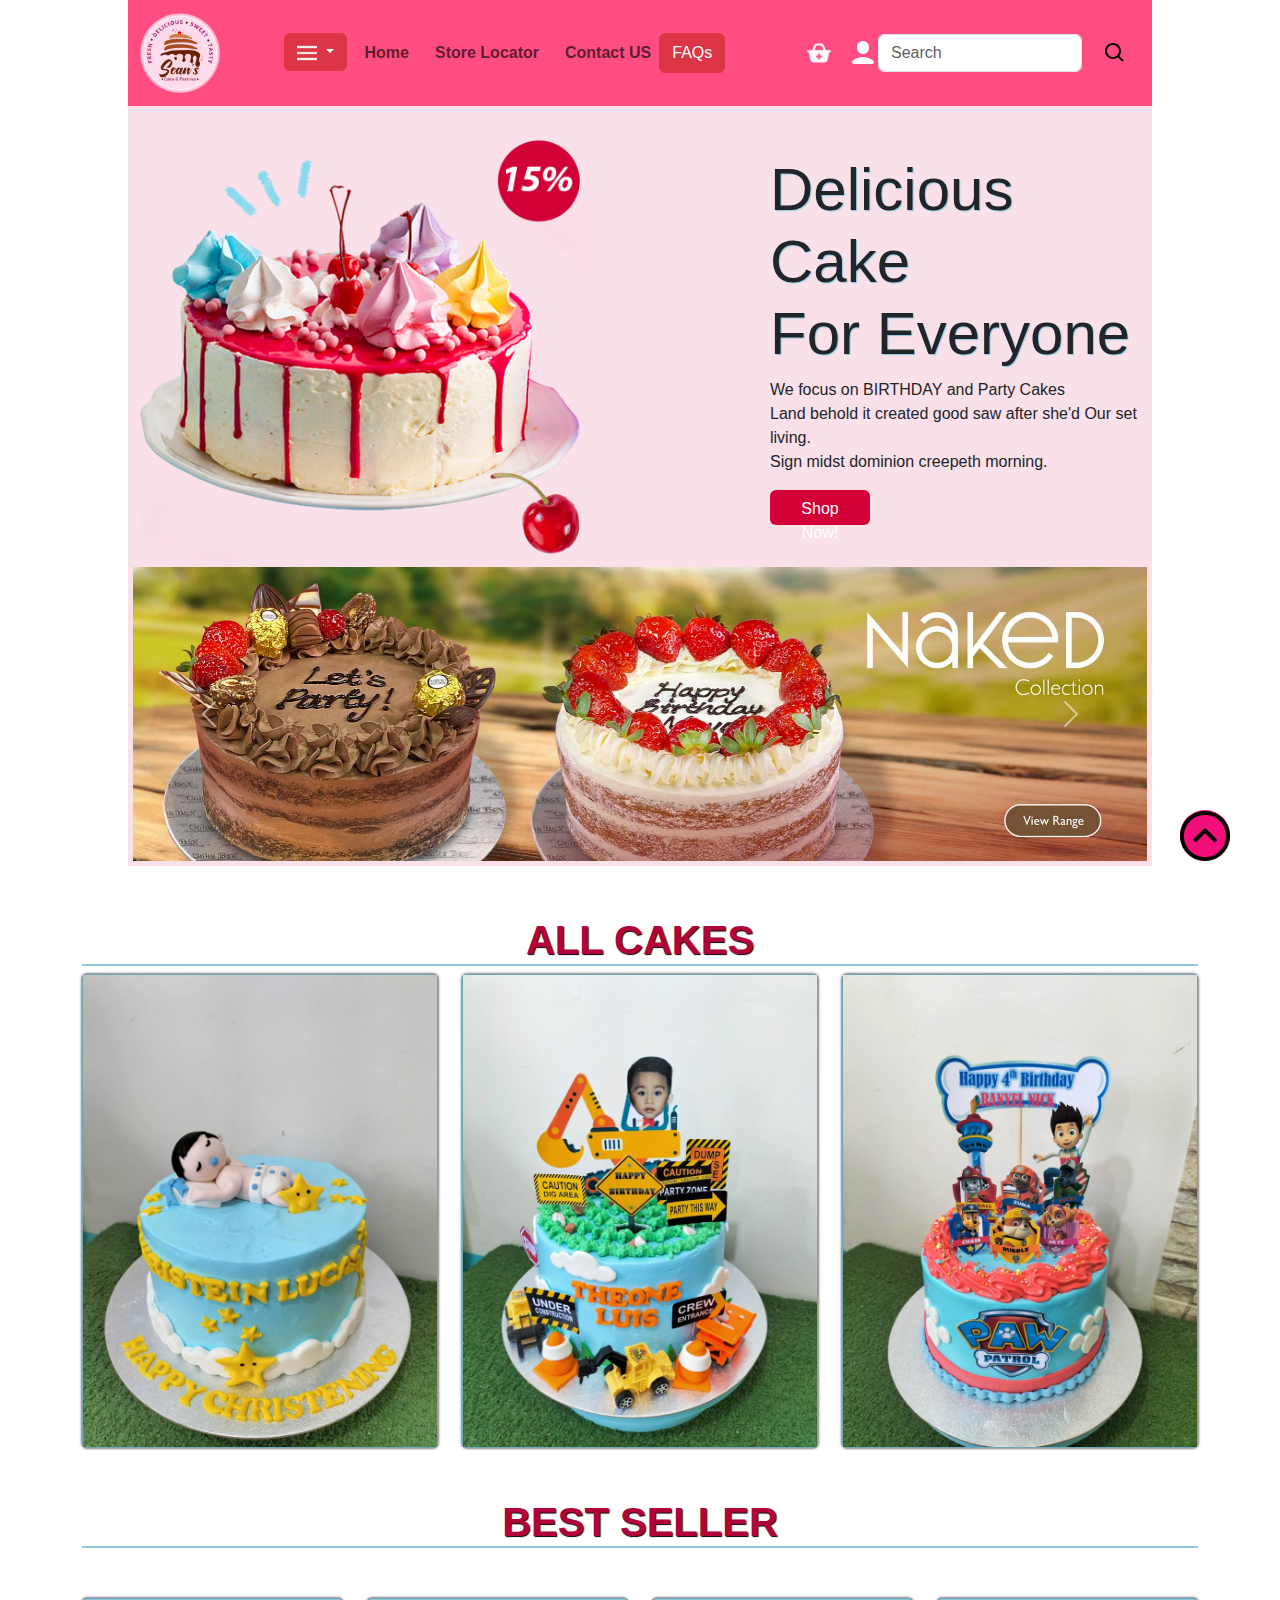
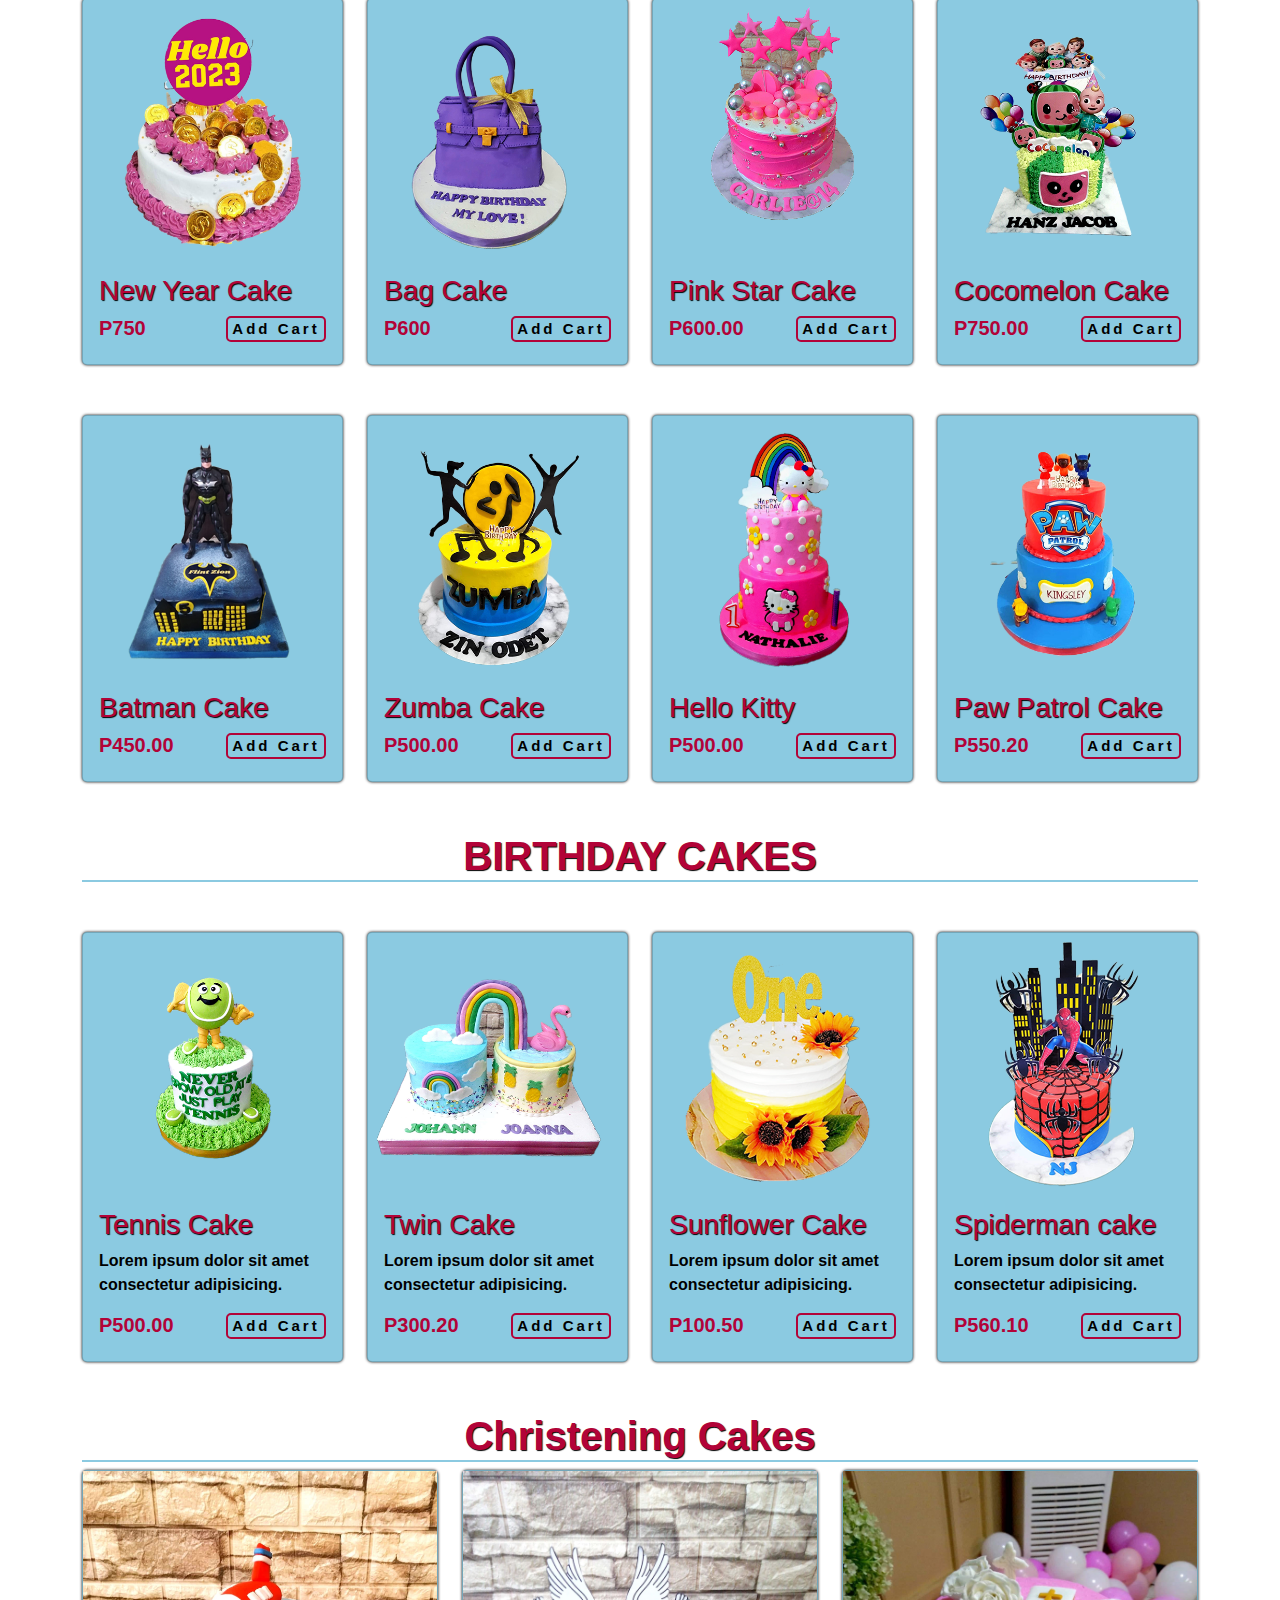
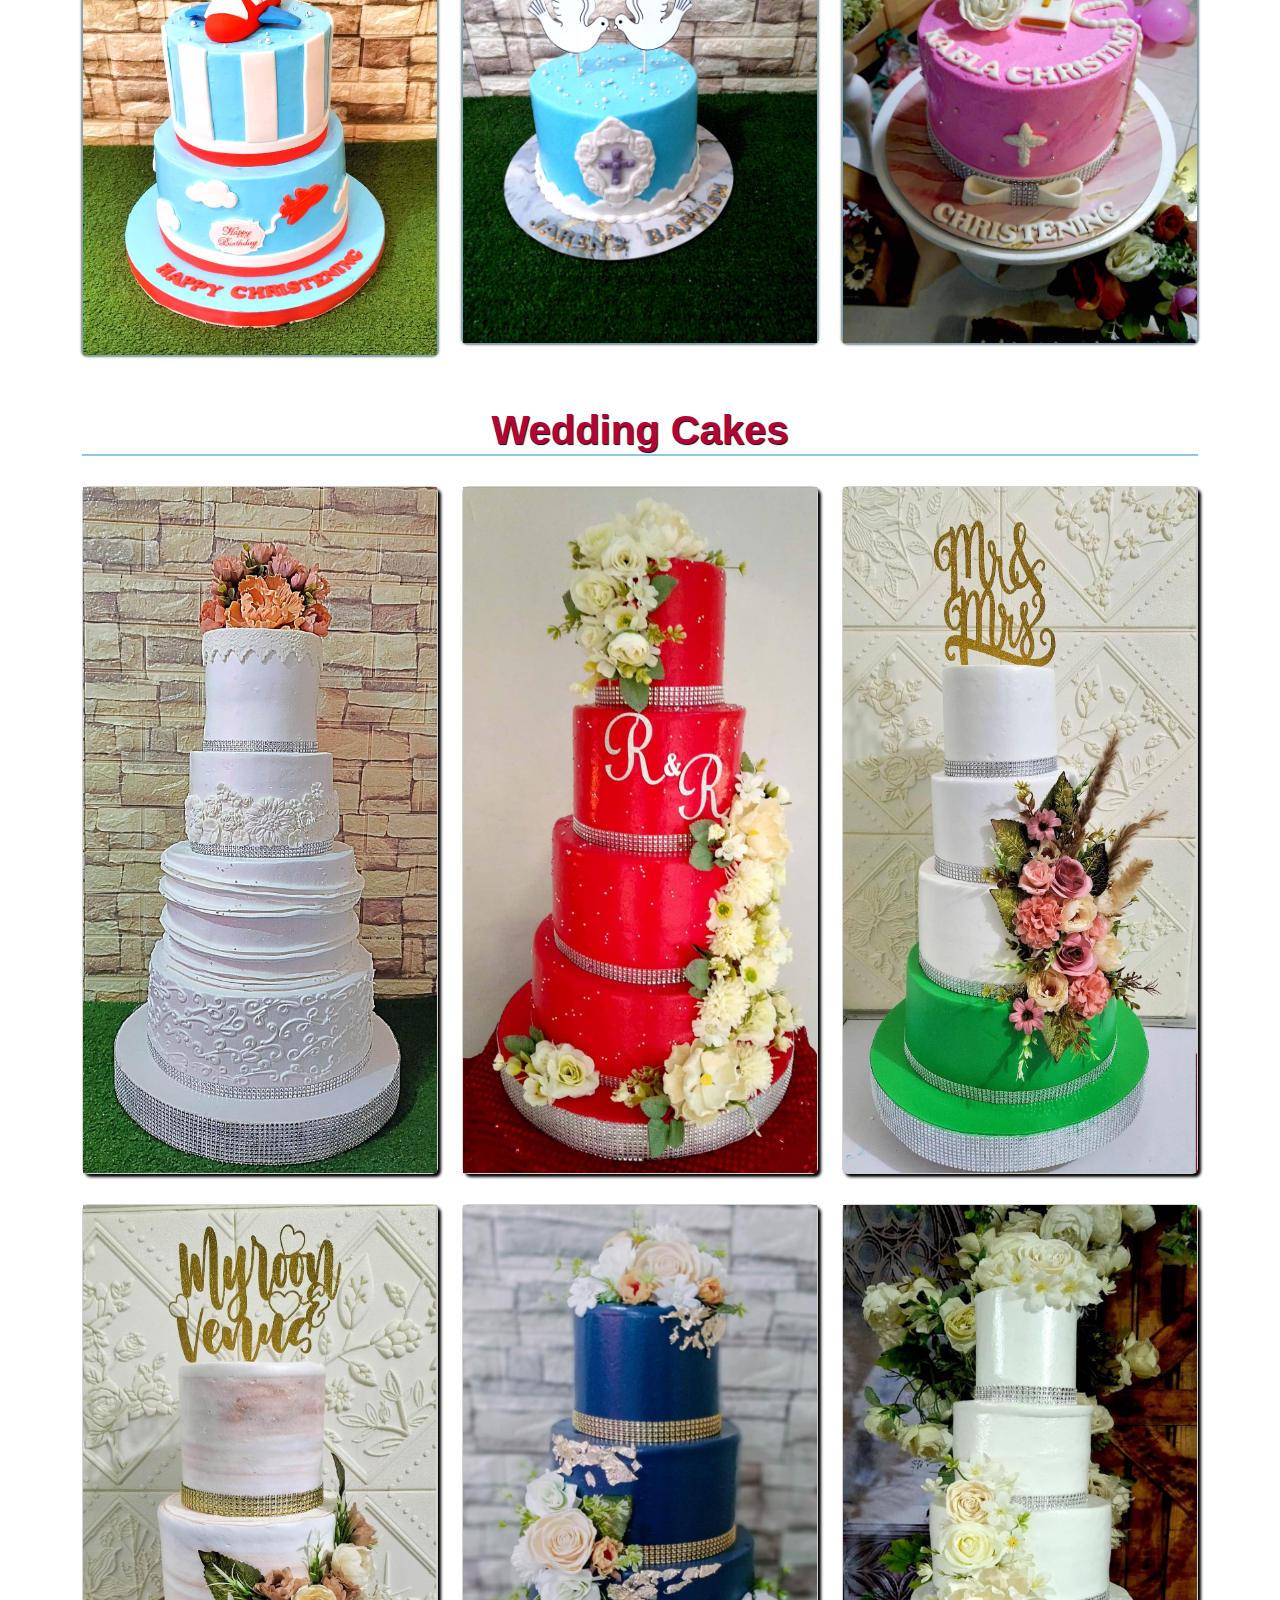
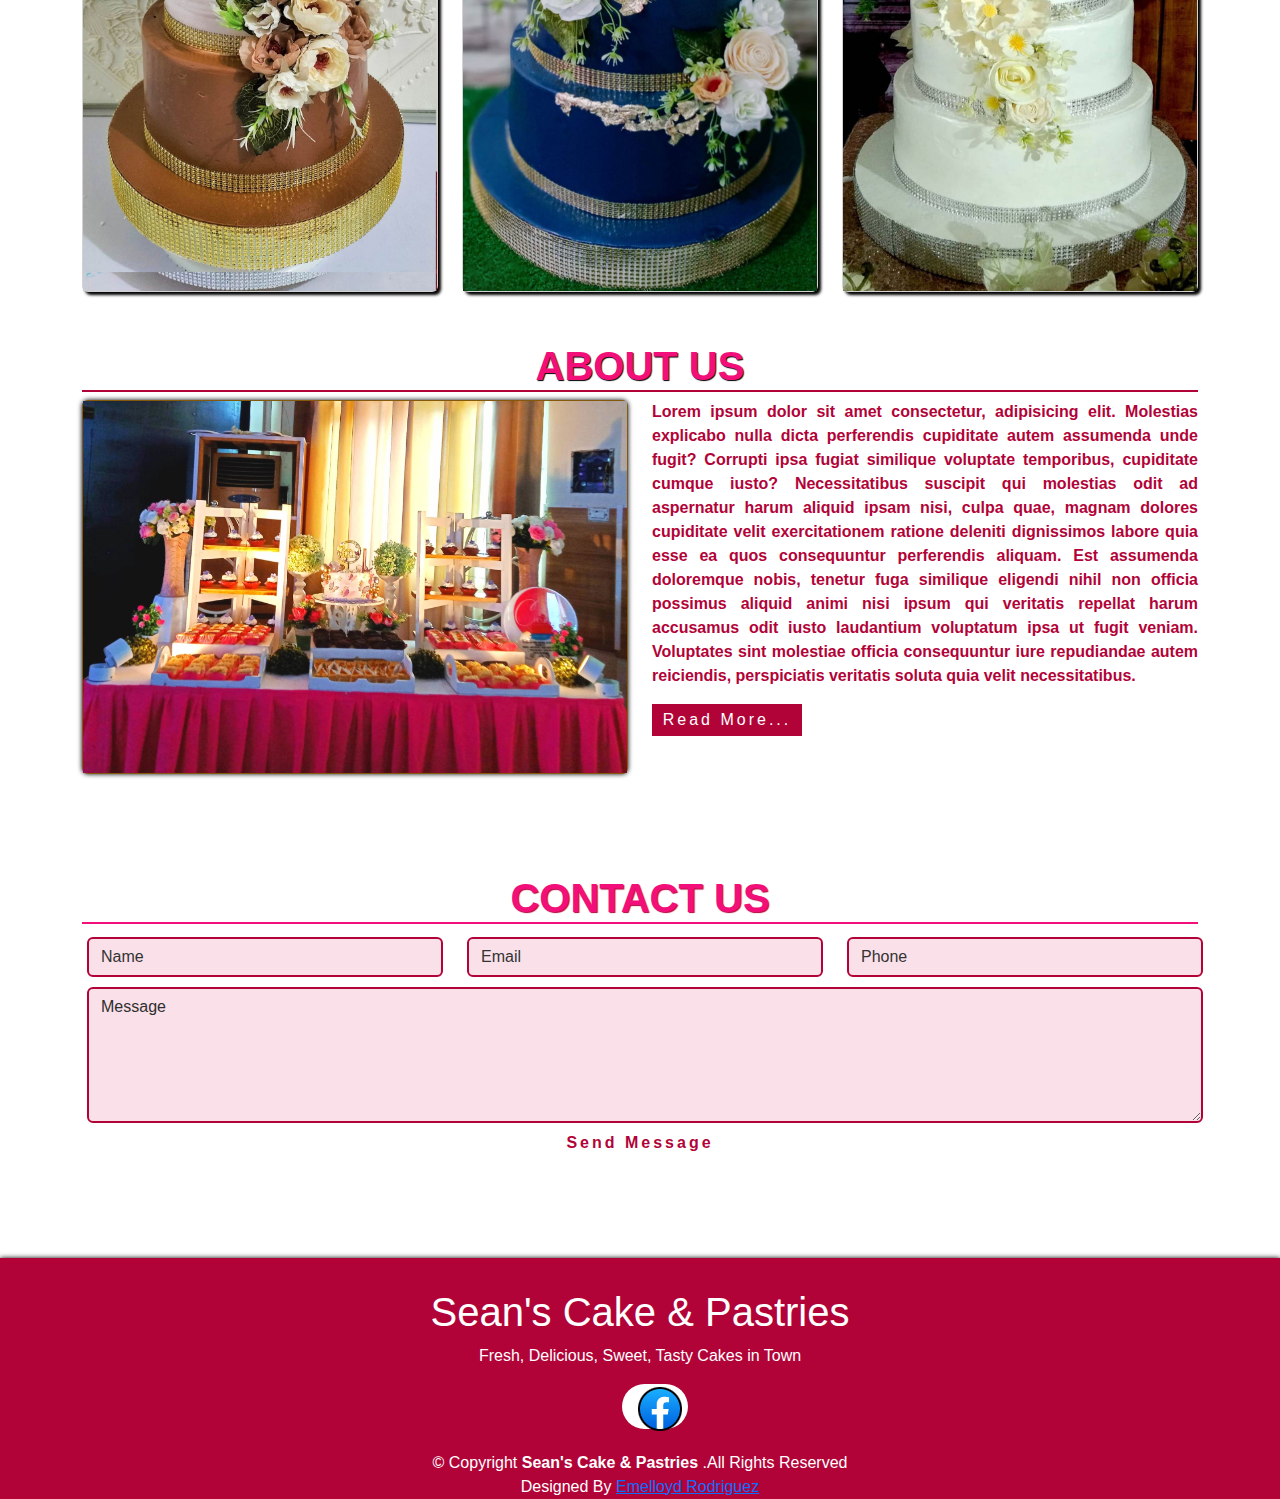
<file: Sean Cake & Pastries/Index.html>
<!DOCTYPE html>
<html lang="en">
<head>
    <meta charset="UTF-8">
    <meta http-equiv="X-UA-Compatible" content="IE=edge">
    <meta name="viewport" content="width=device-width, initial-scale=1.0">
    <link rel="stylesheet" href="style.css">
    <link rel="stylesheet" href="Assets/bootstrap.min.css">
    <title>Mini Project 1</title>
    <script src="Assets/bootstrap.bundle.min.js"></script>
</head>
<body>
  <div class="main-content">      
      <nav class="navbar navbar-expand-md" id="navbar-color">   
        <div class="container">
            <!-- logo -->
            <div class="navbar-brand">
            <img src="Assets/logo.png" class="rounded" alt="" width="80px">
        </div>
          
          <!-- Toggler/collapsibe Button -->
          <button class="navbar-toggler" type="button" data-toggle="collapse" data-target="#collapsibleNavbar">
            <span><img src="Assets/Icons/menu.png" alt=""></span>
            
          </button>
          
          <!-- Navbar links -->
          <div class="collapse navbar-collapse" id="collapsibleNavbar" >
            <strong>
            <ul class="navbar-nav">
                <div class="nav-item dropdown">
                    <a class="btn btn-danger dropdown-toggle"  href="#" role="button" data-bs-toggle="dropdown" aria-expanded="false">
                        <img src="Assets/Icons/menu.png" alt="" width="20px">
                    </a>
                    <ul class="dropdown-menu">
                      <li><a class="dropdown-item" href="#all-cakes">All Cakes</a></li>
                      <li><a class="dropdown-item" href="#best-seller">Best Seller</a></li>
                      <li><a class="dropdown-item" href="#birthday-cakes">Birthday Cakes</a></li>
                      <li><a class="dropdown-item" href="#christening-cakes">Christening Cakes</a></li>
                      <li><a class="dropdown-item" href="#wedding-cakes">Wedding Cakes</a></li>
                    </ul>
                  </div>
        
                <div id="home">
                    <li class="nav-item">
                        <a class="nav-link" href="#home">Home</a>
                    </li>
                </div>

                <div id="store-locator">
                    <li class="nav-item">
                        <a class="nav-link" href="#store-locator">Store Locator</a>
                    </li>
                </div>

                <div id="contact-us">
                    <li class="nav-item">
                        <a class="nav-link" href="#contact">Contact US</a>
                    </li>
                </div>
                <!-- Button trigger modal -->
                
                <button type="button" class="btn btn-danger" data-bs-toggle="modal" data-bs-target="#exampleModal">
                    FAQs
                </button>
      
                    <!-- Modal -->
                    <div class="modal fade" id="exampleModal" tabindex="-1" aria-labelledby="exampleModalLabel" aria-hidden="true">
                        <div class="modal-dialog">
                        <div class="modal-content">
                            <div class="modal-header">
                            <h1 class="modal-title fs-5" id="faqs">Frequently Asked Questions</h1>
                            <button type="button" class="btn-close" data-bs-dismiss="modal" aria-label="Close"></button>
                            </div>
                            <div class="modal-body">

                                    <h4>Why order with Sean's Cake & Pastries?</h4>
                                    <p>
                                        Our network of talented bakers is selected to ensure each cake is hand-made freshly, from scratch, to order.
                                        This is why our cakes are still moist and delicious by the time they are delivered to your door.
                                    </p>
                                    <p>
                                        Further, we can deliver 7 days a week and only need 24-hours notice on most products.
                                    </p>
                                    <p>
                                        We accommodate most dietary requirements and our friendly customer service team is always on-hand to help!
                                    </p>
                            </div>
                        </div>
                        </div>
                    </div>
            </ul>
            </strong>
          </div>
          <div class="icons">
            <img src="Assets/Icons/add.png" href="#checkout" width="30px">
            <img src="Assets/Icons/user.png" href="#" width="30px">
          </div>
          <form class="d-flex" role="search">
            <input class="form-control me-2" type="search" placeholder="Search" aria-label="Search">
            <button class="btn" type="submit"><img src="Assets/Icons/bx-search.svg" alt=""></button>
          </form>
      </div>
        </nav>
        <!-- navbar end -->
        <!-- home section -->
        <section class="home" id="home" >
          <div class="img">
            <img src="Assets/background.png" alt="">
        </div>
          <div class="content">
              <h3>Delicious Cake
                  <br>For Everyone
              </h3>
              <p>We focus on BIRTHDAY and Party Cakes <br>
                Land behold it created good saw after she'd Our set living.
                  <br> Sign midst dominion creepeth morning.
              </p>
              <a class="btn" href="#best-seller">Shop Now!</a>
          </div>
          <div id="carouselExampleFade" class="carousel slide carousel-fade">
            <div class="carousel-inner">
              <div class="carousel-item active">
                <img src="Assets/Cakes/Carousel/Carousel1.jpg" class="d-block w-100" alt="...">
              </div>
              <div class="carousel-item">
                <img src="Assets/Cakes/Carousel/Carousel3.jpg" class="d-block w-100" alt="...">
              </div>
              <div class="carousel-item">
                <img src="Assets/Cakes/Carousel/carousel2.jpg" class="d-block w-100" alt="...">
              </div>
            </div>
            <button class="carousel-control-prev" type="button" data-bs-target="#carouselExampleFade" data-bs-slide="prev">
              <span class="carousel-control-prev-icon" aria-hidden="true"></span>
              <span class="visually-hidden">Previous</span>
            </button>
            <button class="carousel-control-next" type="button" data-bs-target="#carouselExampleFade" data-bs-slide="next">
              <span class="carousel-control-next-icon" aria-hidden="true"></span>
              <span class="visually-hidden">Next</span>
            </button>
          </div>
        </section>            
  </div>
        <!-- home section end-->

        <!-- top cards -->
        
        <section id="product-cards">
            <div class="container">
                <h1 id="all-cakes">ALL CAKES</h1>
        <div class="row">
            <div class="col-md-4 py-3 py-md-0">
                <div class="card">
                    <div class="overlay">
                        <button type="button" class="btn btn-secondary" title="Quick View"><i><img src="Assets/Icons/views.png" alt="" width="30px"></i></button>
                        <button type="button" class="btn btn-secondary" title="Add to Wishlist"><i><img src="Assets/Icons/heart.png" alt="" width="30px"></i></button>
                        <button type="button" class="btn btn-secondary"title="Add to Cart"><i><img src="Assets/Icons/add.png" alt="" width="30px"></i></button>
                    </div>
                    <img src="Assets/Cakes/Christening/ch1.jpg" alt="">
                </div>
            </div>
            <div class="col-md-4 py-3 py-md-0">
                <div class="card">
                    <div class="overlay">
                        <button type="button" class="btn btn-secondary" title="Quick View"><i><img src="Assets/Icons/views.png" alt="" width="30px"></i></button>
                        <button type="button" class="btn btn-secondary" title="Add to Wishlist"><i><img src="Assets/Icons/heart.png" alt="" width="30px"></i></button>
                        <button type="button" class="btn btn-secondary"title="Add to Cart"><i><img src="Assets/Icons/add.png" alt="" width="30px"></i></button>
                    </div>
                    <img src="Assets/Cakes/hbd/bd1.jpg" alt="">
                </div>
            </div>
            <div class="col-md-4 py-3 py-md-0">
                <div class="card">
                    <div class="overlay">
                        <button type="button" class="btn btn-secondary" title="Quick View"><i><img src="Assets/Icons/views.png" alt="" width="30px"></i></button>
                        <button type="button" class="btn btn-secondary" title="Add to Wishlist"><i><img src="Assets/Icons/heart.png" alt="" width="30px"></i></button>
                        <button type="button" class="btn btn-secondary"title="Add to Cart"><i><img src="Assets/Icons/add.png" alt="" width="30px"></i></button>
                    </div>
                    <img src="Assets/Cakes/hbd/bd2.jpg" alt="">
                </div>
            </div>
            </div>
        </div>
        </section>

            <!-- top cards end -->

            <!-- Best Seller -->
            <section id="product-cards">
            <div class="container">
                <h1 id="best-seller">BEST SELLER</h1>
                <div class="row" style="margin-top:50px;">
                    <div class="col-md-3 py-3 py-md-0">
                    <div class="card">
                        <div class="overlay">
                            <button type="button" class="btn btn-secondary" title="Quick View"><i><img src="Assets/Icons/views.png" alt="" width="30px"></i></button>
                            <button type="button" class="btn btn-secondary" title="Add to Wishlist"><i><img src="Assets/Icons/heart.png" alt="" width="30px"></i></button>
                            <button type="button" class="btn btn-secondary"title="Add to Cart"><i><img src="Assets/Icons/add.png" alt="" width="30px"></i></button>
                        </div>
                        <img src="Assets/Cakes/Best Seller/bd.png" alt="">
                        <div class="card-body">
                            <h3>New Year Cake</h3>
                            <div class="star">
                                <i class="bx bxs-star checked"></i>
                                <i class="bx bxs-star checked"></i>
                                <i class="bx bxs-star checked"></i>
                                <i class="bx bxs-star "></i>
                                <i class="bx bxs-star "></i>
                            </div>
                            <h6>P750 <span><button>Add Cart</button></span></h6>
                        </div>
                    </div>
                    </div>
                    <div class="col-md-3 py-3 py-md-0">
                    <div class="card">
                        <div class="overlay">
                            <button type="button" class="btn btn-secondary" title="Quick View"><i><img src="Assets/Icons/views.png" alt="" width="30px"></i></button>
                            <button type="button" class="btn btn-secondary" title="Add to Wishlist"><i><img src="Assets/Icons/heart.png" alt="" width="30px"></i></button>
                            <button type="button" class="btn btn-secondary"title="Add to Cart"><i><img src="Assets/Icons/add.png" alt="" width="30px"></i></button>
                        </div>
                        <img src="Assets/Cakes/Best Seller/bd1.png" alt="">
                        <div class="card-body">
                            <h3>Bag Cake</h3>
                            <div class="star">
                                <i class="bx bxs-star checked"></i>
                                <i class="bx bxs-star checked"></i>
                                <i class="bx bxs-star checked"></i>
                                <i class="bx bxs-star "></i>
                                <i class="bx bxs-star "></i>
                            </div>
                            <h6>P600 <span><button>Add Cart</button></span></h6>
                        </div>
                    </div>
                    </div>
                    <div class="col-md-3 py-3 py-md-0">
                    <div class="card">
                        <div class="overlay">
                            <button type="button" class="btn btn-secondary" title="Quick View"><i><img src="Assets/Icons/views.png" alt="" width="30px"></i></button>
                            <button type="button" class="btn btn-secondary" title="Add to Wishlist"><i><img src="Assets/Icons/heart.png" alt="" width="30px"></i></button>
                            <button type="button" class="btn btn-secondary"title="Add to Cart"><i><img src="Assets/Icons/add.png" alt="" width="30px"></i></button>
                        </div>
                        <img src="Assets/Cakes/Best Seller/bd3.png" alt="">
                        <div class="card-body">
                            <h3>Pink Star Cake</h3>
                            <div class="star">
                                <i class="bx bxs-star checked"></i>
                                <i class="bx bxs-star checked"></i>
                                <i class="bx bxs-star checked"></i>
                                <i class="bx bxs-star checked"></i>
                                <i class="bx bxs-star "></i>
                            </div>
                            <h6>P600.00 <span><button>Add Cart</button></span></h6>
                        </div>
                    </div>
                    </div>
                    <div class="col-md-3 py-3 py-md-0">
                    <div class="card">
                        <div class="overlay">
                            <button type="button" class="btn btn-secondary" title="Quick View"><i><img src="Assets/Icons/views.png" alt="" width="30px"></i></button>
                            <button type="button" class="btn btn-secondary" title="Add to Wishlist"><i><img src="Assets/Icons/heart.png" alt="" width="30px"></i></button>
                            <button type="button" class="btn btn-secondary"title="Add to Cart"><i><img src="Assets/Icons/add.png" alt="" width="30px"></i></button>
                        </div>
                        <img src="Assets/Cakes/Best Seller/bd2.png" alt="">
                        <div class="card-body">
                            <h3>Cocomelon Cake</h3>
                            <div class="star">
                                <i class="bx bxs-star checked"></i>
                                <i class="bx bxs-star checked"></i>
                                <i class="bx bxs-star checked"></i>
                                <i class="bx bxs-star checked"></i>
                                <i class="bx bxs-star checked"></i>
                            </div>
                            <h6>P750.00 <span><button>Add Cart</button></span></h6>
                        </div>
                    </div>
                    </div>
                </div>
                <div class="row" style="margin-top:50px;">
                    <div class="col-md-3 py-3 py-md-0">
                        <div class="card">
                            <div class="overlay">
                                <button type="button" class="btn btn-secondary" title="Quick View"><i><img src="Assets/Icons/views.png" alt="" width="30px"></i></button>
                                <button type="button" class="btn btn-secondary" title="Add to Wishlist"><i><img src="Assets/Icons/heart.png" alt="" width="30px"></i></button>
                                <button type="button" class="btn btn-secondary"title="Add to Cart"><i><img src="Assets/Icons/add.png" alt="" width="30px"></i></button>
                            </div>
                            <img src="Assets/Cakes/Best Seller/batman.png" alt="">
                            <div class="card-body">
                                <h3>Batman Cake</h3>
                                <div class="star">
                                <i class="bx bxs-star checked"></i>
                                <i class="bx bxs-star checked"></i>
                                <i class="bx bxs-star checked"></i>
                                <i class="bx bxs-star "></i>
                                <i class="bx bxs-star "></i>
                                </div>
                                <h6>P450.00 <span><button>Add Cart</button></span></h6>
                            </div>
                        </div>
                    </div>
                    <div class="col-md-3 py-3 py-md-0">
                        <div class="card">
                            <div class="overlay">
                                <button type="button" class="btn btn-secondary" title="Quick View"><i><img src="Assets/Icons/views.png" alt="" width="30px"></i></button>
                                <button type="button" class="btn btn-secondary" title="Add to Wishlist"><i><img src="Assets/Icons/heart.png" alt="" width="30px"></i></button>
                                <button type="button" class="btn btn-secondary"title="Add to Cart"><i><img src="Assets/Icons/add.png" alt="" width="30px"></i></button>
                            </div>                <img src="Assets/Cakes/Best Seller/zumba.png" alt="">
                            <div class="card-body">
                                <h3>Zumba Cake</h3>
                                <div class="star">
                                <i class="bx bxs-star checked"></i>
                                <i class="bx bxs-star checked"></i>
                                <i class="bx bxs-star checked"></i>
                                <i class="bx bxs-star "></i>
                                <i class="bx bxs-star "></i>
                                </div>
                                <h6>P500.00 <span><button>Add Cart</button></span></h6>
                            </div>
                        </div>
                    </div>
                    <div class="col-md-3 py-3 py-md-0">
                        <div class="card">
                            <div class="overlay">
                                <button type="button" class="btn btn-secondary" title="Quick View"><i><img src="Assets/Icons/views.png" alt="" width="30px"></i></button>
                                <button type="button" class="btn btn-secondary" title="Add to Wishlist"><i><img src="Assets/Icons/heart.png" alt="" width="30px"></i></button>
                                <button type="button" class="btn btn-secondary"title="Add to Cart"><i><img src="Assets/Icons/add.png" alt="" width="30px"></i></button>
                            </div>
                            <img src="Assets/Cakes/Best Seller/HelloKitty.png" alt="">
                            <div class="card-body">
                                <h3>Hello Kitty</h3>
                                <div class="star">
                                <i class="bx bxs-star checked"></i>
                                <i class="bx bxs-star checked"></i>
                                <i class="bx bxs-star checked"></i>
                                <i class="bx bxs-star checked"></i>
                                <i class="bx bxs-star "></i>
                                </div>
                                <h6>P500.00 <span><button>Add Cart</button></span></h6>
                            </div>
                        </div>
                    </div>
                    <div class="col-md-3 py-3 py-md-0">
                        <div class="card">
                            <div class="overlay">
                                <button type="button" class="btn btn-secondary" title="Quick View"><i><img src="Assets/Icons/views.png" alt="" width="30px"></i></button>
                                <button type="button" class="btn btn-secondary" title="Add to Wishlist"><i><img src="Assets/Icons/heart.png" alt="" width="30px"></i></button>
                                <button type="button" class="btn btn-secondary"title="Add to Cart"><i><img src="Assets/Icons/add.png" alt="" width="30px"></i></button>
                            </div>
                            <img src="Assets/Cakes/Best Seller/pawpatrol.png" alt="">
                            <div class="card-body">
                                <h3>Paw Patrol Cake</h3>
                                <div class="star">
                                <i class="bx bxs-star checked"></i>
                                <i class="bx bxs-star checked"></i>
                                <i class="bx bxs-star checked"></i>
                                <i class="bx bxs-star checked"></i>
                                <i class="bx bxs-star checked"></i>
                                </div>
                                <h6>P550.20 <span><button>Add Cart</button></span></h6>
                            </div>
                        </div>
                    </div>
                    </div>
            </div>
            </section>
            <!-- Best Seller END -->

            <!-- Birthday Cakes -->

            <section id="product-cards">
            <div class="container">
                <h1 id="birthday-cakes">BIRTHDAY CAKES</h1>
                <div class="row" style="margin-top: 50px;">
                    <div class="col-md-3 py-3 py-md-0">
                        <div class="card">
                            <div class="overlay">
                                <button type="button" class="btn btn-secondary" title="Quick View"><i><img src="Assets/Icons/views.png" alt="" width="30px"></i></button>
                                <button type="button" class="btn btn-secondary" title="Add to Wishlist"><i><img src="Assets/Icons/heart.png" alt="" width="30px"></i></button>
                                <button type="button" class="btn btn-secondary"title="Add to Cart"><i><img src="Assets/Icons/add.png" alt="" width="30px"></i></button>
                            </div>
                            <img src="Assets/Cakes/Best Seller/Tennis.png" alt="">
                            <div class="card-body">
                                <h3>Tennis Cake</h3>
                                <div class="star">
                                    <i class="bx bxs-star checked"></i>
                                    <i class="bx bxs-star checked"></i>
                                    <i class="bx bxs-star checked"></i>
                                    <i class="bx bxs-star checked"></i>
                                    <i class="bx bxs-star checked"></i>
                                </div>
                                <p>Lorem ipsum dolor sit amet consectetur adipisicing.</p>
                                <h6>P500.00 <span><button>Add Cart</button></span></h6>
                            </div>
                        </div>
                    </div>
                    <div class="col-md-3 py-3 py-md-0">
                        <div class="card">
                            <div class="overlay">
                                <button type="button" class="btn btn-secondary" title="Quick View"><i><img src="Assets/Icons/views.png" alt="" width="30px"></i></button>
                                <button type="button" class="btn btn-secondary" title="Add to Wishlist"><i><img src="Assets/Icons/heart.png" alt="" width="30px"></i></button>
                                <button type="button" class="btn btn-secondary"title="Add to Cart"><i><img src="Assets/Icons/add.png" alt="" width="30px"></i></button>
                            </div>
                            <img src="Assets/Cakes/Best Seller/Twin.png" alt="">
                            <div class="card-body">
                                <h3>Twin Cake</h3>
                                <div class="star">
                                    <i class="bx bxs-star checked"></i>
                                    <i class="bx bxs-star checked"></i>
                                    <i class="bx bxs-star checked"></i>
                                    <i class="bx bxs-star checked"></i>
                                    <i class="bx bxs-star checked"></i>
                                </div>
                                <p>Lorem ipsum dolor sit amet consectetur adipisicing.</p>
                                <h6>P300.20 <span><button>Add Cart</button></span></h6>
                            </div>
                        </div>
                    </div>
                    <div class="col-md-3 py-3 py-md-0">
                        <div class="card">
                            <div class="overlay">
                                <button type="button" class="btn btn-secondary" title="Quick View"><i><img src="Assets/Icons/views.png" alt="" width="30px"></i></button>
                                <button type="button" class="btn btn-secondary" title="Add to Wishlist"><i><img src="Assets/Icons/heart.png" alt="" width="30px"></i></button>
                                <button type="button" class="btn btn-secondary"title="Add to Cart"><i><img src="Assets/Icons/add.png" alt="" width="30px"></i></button>
                            </div>
                            <img src="Assets/Cakes/Best Seller/sunflower.png" alt="">
                            <div class="card-body">
                                <h3>Sunflower Cake</h3>
                                <div class="star">
                                    <i class="bx bxs-star checked"></i>
                                    <i class="bx bxs-star checked"></i>
                                    <i class="bx bxs-star checked"></i>
                                    <i class="bx bxs-star checked"></i>
                                    <i class="bx bxs-star checked"></i>
                                </div>
                                <p>Lorem ipsum dolor sit amet consectetur adipisicing.</p>
                                <h6>P100.50 <span><button>Add Cart</button></span></h6>
                            </div>
                        </div>
                    </div>
                    <div class="col-md-3 py-3 py-md-0">
                        <div class="card">
                            <div class="overlay">
                                <button type="button" class="btn btn-secondary" title="Quick View"><i><img src="Assets/Icons/views.png" alt="" width="30px"></i></button>
                                <button type="button" class="btn btn-secondary" title="Add to Wishlist"><i><img src="Assets/Icons/heart.png" alt="" width="30px"></i></button>
                                <button type="button" class="btn btn-secondary"title="Add to Cart"><i><img src="Assets/Icons/add.png" alt="" width="30px"></i></button>
                            </div>
                            <img src="Assets/Cakes/Best Seller/Spiderman.png" alt="">
                            <div class="card-body">
                                <h3>Spiderman cake</h3>
                                <div class="star">
                                    <i class="bx bxs-star checked"></i>
                                    <i class="bx bxs-star checked"></i>
                                    <i class="bx bxs-star checked"></i>
                                    <i class="bx bxs-star checked"></i>
                                    <i class="bx bxs-star checked"></i>
                                </div>
                                <p>Lorem ipsum dolor sit amet consectetur adipisicing.</p>
                                <h6>P560.10 <span><button>Add Cart</button></span></h6>
                            </div>
                        </div>
                    </div>
                </div>
            </div>
            </section>

            <!-- Birthday Cakes END -->

            <!-- Christening Cakes -->

            <section id="product-cards">
                <div class="container">
                    <h1 id="christening-cakes">Christening Cakes</h1>
            <div class="row">
                <div class="col-md-4 py-3 py-md-0">
                    <div class="card">
                        <div class="overlay">
                            <button type="button" class="btn btn-secondary" title="Quick View"><i><img src="Assets/Icons/views.png" alt="" width="30px"></i></button>
                            <button type="button" class="btn btn-secondary" title="Add to Wishlist"><i><img src="Assets/Icons/heart.png" alt="" width="30px"></i></button>
                            <button type="button" class="btn btn-secondary"title="Add to Cart"><i><img src="Assets/Icons/add.png" alt="" width="30px"></i></button>
                        </div>
                        <img src="Assets/Cakes/Christening/chplain.jpg" alt="">
                    </div>
                </div>
                <div class="col-md-4 py-3 py-md-0">
                    <div class="card">
                        <div class="overlay">
                            <button type="button" class="btn btn-secondary" title="Quick View"><i><img src="Assets/Icons/views.png" alt="" width="30px"></i></button>
                            <button type="button" class="btn btn-secondary" title="Add to Wishlist"><i><img src="Assets/Icons/heart.png" alt="" width="30px"></i></button>
                            <button type="button" class="btn btn-secondary"title="Add to Cart"><i><img src="Assets/Icons/add.png" alt="" width="30px"></i></button>
                        </div>
                        <img src="Assets/Cakes/Christening/ch2.jpg" alt="">
                    </div>
                </div>
                <div class="col-md-4 py-3 py-md-0">
                    <div class="card">
                        <div class="overlay">
                            <button type="button" class="btn btn-secondary" title="Quick View"><i><img src="Assets/Icons/views.png" alt="" width="30px"></i></button>
                            <button type="button" class="btn btn-secondary" title="Add to Wishlist"><i><img src="Assets/Icons/heart.png" alt="" width="30px"></i></button>
                            <button type="button" class="btn btn-secondary"title="Add to Cart"><i><img src="Assets/Icons/add.png" alt="" width="30px"></i></button>
                        </div>
                        <img src="Assets/Cakes/Christening/ch3.jpg" alt="">
                    </div>
                </div>
                </div>
            </div>
            </section>

            <!-- Christening Cakes -->


            <!-- Wedding Cakes -->

            <section id="wedding">
            <div class="container">
                <h1 id="wedding-cakes">Wedding Cakes</h1>
                <div class="row" style="margin-top: 30px;">
                    <div class="col-md-4 py-3 py-md-0">
                        <div class="card">
                            <div class="overlay">
                                <h3 class="text-bg-danger text-center">4 LAYERS <br> White Wedding Cake</h3>
                            </div>
                            <img src="Assets/Cakes/wd.jpg" alt="">
                        </div>
                    </div>
                    <div class="col-md-4 py-3 py-md-0">
                        <div class="card">
                            <div class="overlay">
                                <h3 class="text-bg-danger text-sm-center">4 LAYERS <br> Red Motif <br> Wedding Cake</h3>
                            </div>
                            <img src="Assets/Cakes/wd1.jpg" alt="">
                        </div>
                    </div>
                    <div class="col-md-4 py-3 py-md-0">
                        <div class="card">
                            <div class="overlay">
                                <h3 class="text-bg-danger text-center">4 LAYERS <br> Green Motif <br> Wedding Cake</h3>
                            </div>
                            <img src="Assets/Cakes/wd2.jpg" alt="">
                        </div>
                    </div>
                </div>
                <div class="row" style="margin-top: 30px;">
                    <div class="col-md-4 py-3 py-md-0">
                        <div class="card">
                            <div class="overlay">
                                <h3 class="text-bg-danger text-center">3 LAYERS <br>Brown Motif <br> Wedding Cake</h3>
                            </div>
                            <img src="Assets/Cakes/wd3.jpg" alt="">
                        </div>
                    </div>
                    <div class="col-md-4 py-3 py-md-0">
                        <div class="card">
                            <div class="overlay">
                                <h3 class="text-bg-danger text-center">4 LAYERS <br> Blue Motif <br> Wedding Cake</h3>
                            </div>
                            <img src="Assets/Cakes/wd4.jpg" alt="">
                        </div>
                    </div>
                    <div class="col-md-4 py-3 py-md-0">
                        <div class="card">
                            <div class="overlay">
                                <h3 class="text-bg-danger text-center">5 LAYERS <br> White Motif <br> Wedding Cake</h3>
                            </div>
                            <img src="Assets/Cakes/wd5.jpg" alt="">
                        </div>
                    </div>
                </div>
            </div>
            </section>
            <!-- Wedding Cakes End -->



            <!-- about -->
            <div class="container" id="about">
            <h1>ABOUT US</h1>
            <div class="row">
                <div class="col-md-6 py-3 py-md-0">
                    <div class="card">
                        <img src="Assets/Cakes/pastries/ps1.jpg" alt="">
                    </div>
                </div>
                <div class="col-md-6 py-3 py-md-0">
                        <p>Lorem ipsum dolor sit amet consectetur, adipisicing elit. Molestias explicabo nulla dicta perferendis cupiditate autem assumenda unde fugit? Corrupti ipsa fugiat similique voluptate temporibus, cupiditate cumque iusto? Necessitatibus suscipit qui molestias odit ad aspernatur harum aliquid ipsam nisi, culpa quae, magnam dolores cupiditate velit exercitationem ratione deleniti dignissimos labore quia esse ea quos consequuntur perferendis aliquam. Est assumenda doloremque nobis, tenetur fuga similique eligendi nihil non officia possimus aliquid animi nisi ipsum qui veritatis repellat harum accusamus odit iusto laudantium voluptatum ipsa ut fugit veniam. Voluptates sint molestiae officia consequuntur iure repudiandae autem reiciendis, perspiciatis veritatis soluta quia velit necessitatibus.</p>                

                    <div id="bt"><button>Read More...</button></div>
                </div>
            </div>
            </div>
            <!-- about -->

            <!-- contact  -->
            <div class="container" id="contact">
            <h1>CONTACT US</h1>
            <div class="row">
                <div class="col-md-4 py-1 py-md-0">
                    <div class="form-group">
                        <input type="text" class="form-control" id="usr" placeholder="Name">
                    </div>
                </div>
                <div class="col-md-4 py-1 py-md-0">
                    <div class="form-group">
                        <input type="email" class="form-control" id="eml" placeholder="Email">
                    </div>
                </div>
                <div class="col-md-4 py-1 py-md-0">
                    <div class="form-group">
                        <input type="number" class="form-control" id="phn" placeholder="Phone">
                    </div>
                </div>
                
            </div>
            <div class="form-group">
                <textarea class="form-control" rows="5" id="comment" placeholder="Message"></textarea>
            </div>
            <div id="messagebtn"><button>Send Message</button></div>
            </div>
            <!-- contact end -->
</div>

 <!-- footer -->
 <footer id="footer">
   <h1 class="text-center">Sean's Cake & Pastries</h1>
   <p class="text-center">Fresh, Delicious, Sweet, Tasty Cakes in Town</p>
   <div class="icons text-center">

       <a href="https://www.facebook.com/BatangDumagoc" id="fb"><i><img src="Assets/Icons/fb.png" alt=""></i></a>

   </div>
   <div class="copyright text-center">
       &copy; Copyright <strong>Sean's Cake & Pastries</strong> .All Rights Reserved
   </div>
   <div class="credits text-center">
       Designed By <a href="#"><span>Emelloyd Rodriguez</span></a>
   </div>

  <a href="#" class="arrow"><i><img src="Assets/Icons/up-arrow.png" alt="" width="50px"></i></a>

</body>
</html>
</file>
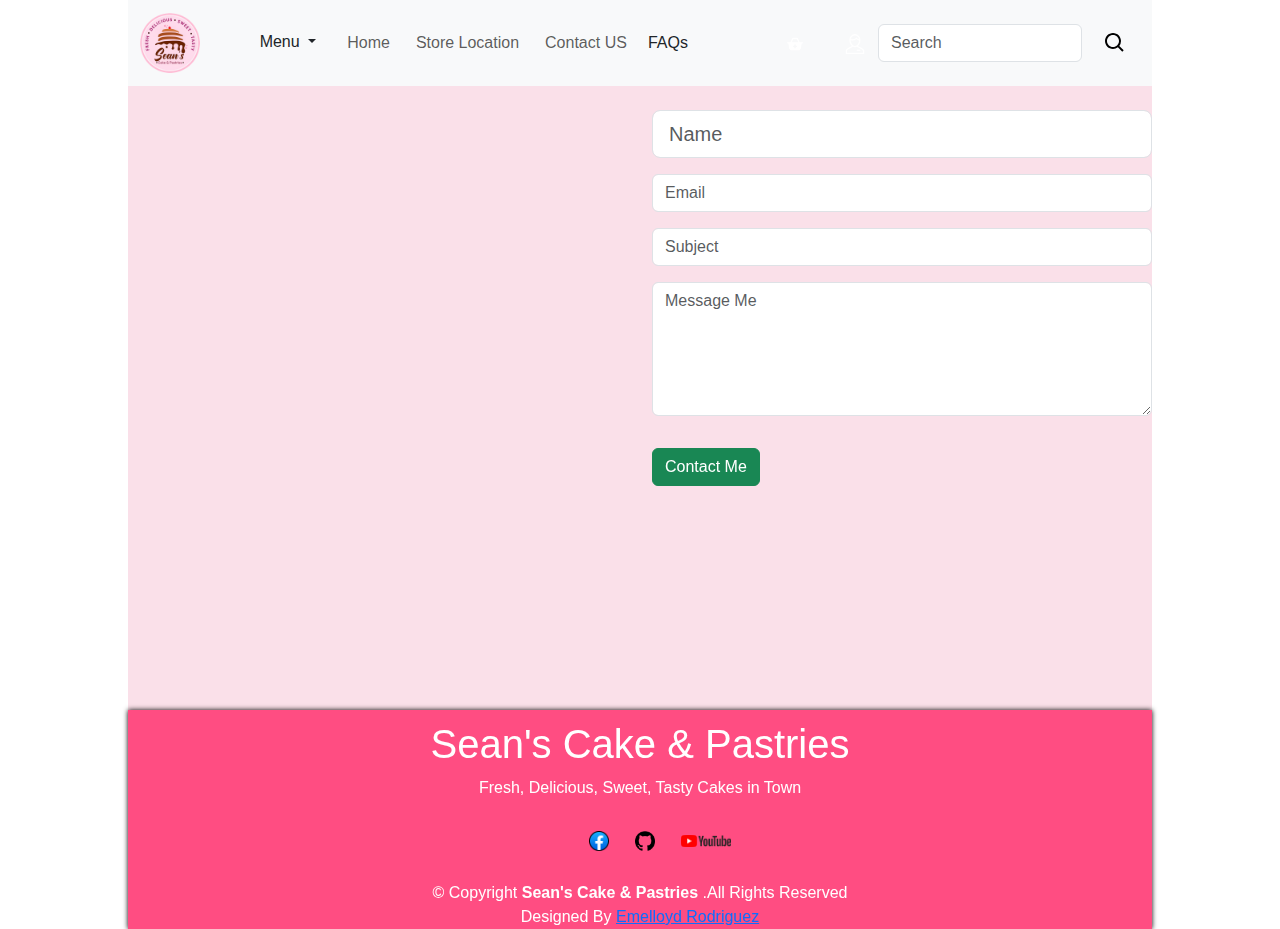
<file: location.html>
<!DOCTYPE html>
<html lang="en">
<head>
    <meta charset="UTF-8">
    <meta http-equiv="X-UA-Compatible" content="IE=edge">
    <meta name="viewport" content="width=device-width, initial-scale=1.0">
    <link rel="stylesheet" href="./style.css">
    <link rel="stylesheet" href="./Assets/css/bootstrap.min.css">
    <title>Location</title>
    <link rel="Seanslogo" href="Assets/logoBG/logo.png">
    <script src="./Assets/js/bootstrap.bundle.min.js"></script>
    <link href="https://unpkg.com/aos@2.3.1/dist/aos.css" rel="stylesheet">
    <link rel="stylesheet" href="https://cdnjs.cloudflare.com/ajax/libs/twitter-bootstrap/5.2.0-beta1/css/bootstrap.min.css" />

</head>
<body>
  <div class="main-content">      
    <nav class="navbar navbar-expand-lg sticky-top bg-body-tertiary postion-fixed w-100" id="navbar-color">
        <div class="container">
            <!-- logo -->
            <div class="navbar-brand">
            <img src="Assets/logoBG/logo.png" class="rounded" alt="Seans Logo" width="60px">
        </div>
        <button class="navbar-toggler" type="button" data-toggle="collapse" data-target="#navbarSupportedContent" aria-controls="navbarSupportedContent" aria-expanded="false" aria-label="Toggle navigation">
            <span class="navbar-toggler-icon"></span>
          </button>
          
          
          <!-- Navbar links -->
        <div class="collapse navbar-collapse" id="navbarSupportedContent">
            <ul class="navbar-nav ms-auto">
                <div class="nav-item dropdown">
                    <a class="btn dropdown-toggle"  href="#" role="button" data-bs-toggle="dropdown" aria-expanded="false">
                     Menu
                    </a>
                    <ul class="dropdown-menu">
                      <li><a class="dropdown-item" href="#all-cakes">All Cakes</a></li>
                      <li><a class="dropdown-item" href="#best-seller">Best Seller</a></li>
                      <li><a class="dropdown-item" href="#birthday-cakes">Birthday Cakes</a></li>
                      <li><a class="dropdown-item" href="#christening-cakes">Christening Cakes</a></li>
                      <li><a class="dropdown-item" href="#wedding-cakes">Wedding Cakes</a></li>
                </ul>
                  </div>
        
                <div id="home">
                    <li class="nav-item">
                        <a class="nav-link" href="./index.html" alt="Homepage">Home</a>
                    </li>
                </div>

                <div id="store-locator">
                    <li class="nav-item">
                        <a class="nav-link" href="./location.html">Store Location</a>
                    </li>
                </div>

                <div id="contact-us">
                    <li class="nav-item">
                        <a class="nav-link" href="#contact">Contact US</a>
                    </li>
                </div>
  
                <button type="button" class="btn" data-bs-toggle="modal" data-bs-target="#exampleModal">
                    FAQs
                </button>
                 </ul>
            </div>
        
            <div class="icons">
            <button class="btn" href="#" title="Add To Cart"><img src="Assets/Icons/add.png" alt="Add Cart" width="20px"></button>
            <button class="btn"><a href="login.html" title="Login/Register"><img src="Assets/Icons/user.png" alt="User Icon" width="20px"></a></button>          
            </div>
          <form class="d-flex" role="search">
            <input class="form-control me-2" type="search" placeholder="Search" aria-label="Search">
            <button class="btn" type="submit"><img src="Assets/Icons/bx-search.svg" alt=""></button>
          </form>
        </div>
        </nav>
        <div class="row mt-4">
            <div class="col-lg-6">
                <!-- to edit google map goto https://www.embed-map.com type your location, generate html code and copy the html  -->
                    <div style="max-width:100%;overflow:hidden;color:red;width:500px;height:500px;">
                    <div id="google-maps-canvas" style="height:100%; width:100%;max-width:100%;">
                    <iframe style="height:100%;width:100%;border:0;" frameborder="0" src="https://www.google.com/maps/embed/v1/place?q=Sean's+Cake+and+Pastries,+Santiago+Dist,+Pagadian+City,+Zamboanga+del+Sur,+Philippines&key=AIzaSyBFw0Qbyq9zTFTd-tUY6dZWTgaQzuU17R8">
                    </iframe></div><a class="googlemaps-made" href="https://www.bootstrapskins.com/themes" id="make-map-data">premium bootstrap themes</a>
                    
                    <style>#google-maps-canvas .text-marker{}.map-generator{max-width: 100%; max-height: 100%; background: none;
                    </style>
                    </div>
            </div>

            <div class="col-lg-6">
                <!-- form fields -->
                <form>
                    <input type="text" class="form-control form-control-lg" placeholder="Name">
                    <input type="email" class="form-control mt-3" placeholder="Email">
                    <input type="text" class="form-control mt-3" placeholder="Subject">
                    <div class="mb-3 mt-3">
                        <textarea class="form-control" rows="5" id="comment" name="text" placeholder="Message Me"></textarea>
                    </div>
                </form>
                <button type="button" class="btn btn-success mt-3">Contact Me</button>
                
            </div>

        </div>
          <footer id="footer">
            <h1 class="text-center">Sean's Cake & Pastries</h1>
            <p class="text-center">Fresh, Delicious, Sweet, Tasty Cakes in Town</p>
            <div class="icons text-center">
         
              <a href="https://www.facebook.com/BatangDumagoc" id="facebook"><i><img src="Assets/Icons/fb.png" width="20px" alt="facebook"></i></a>
              <a href="https://github.com/Emelloyd" id="github"><i><img src="Assets/Icons/github.png" width="20px" alt="github"></i></a>
              <a href="https://www.youtube.com/channel/UCTmVUKW4oRuHhe4P8n5ug7g" id="youtube"><i><img src="./Assets/Icons/Youtube-logo-png.png" width="50px" alt="youtube"></i></a>
       
            </div>
            <div class="copyright text-center">
                &copy; Copyright <strong>Sean's Cake & Pastries</strong> .All Rights Reserved
            </div>
            <div class="credits text-center">
                Designed By <a href="./index.html"><span>Emelloyd Rodriguez</span></a>
            </div>
          </footer>
        </div>
        
         <!-- Modal -->
   <div class="modal fade" id="exampleModal" tabindex="-1" aria-labelledby="exampleModalLabel" aria-hidden="false">
    <div class="modal-dialog">
    <div class="modal-content">
        <div class="modal-header">
        <h1 class="modal-title fs-5" id="faqs">Frequently Asked Questions</h1>
        <button type="button" class="btn-close" data-bs-dismiss="modal" aria-label="Close"></button>
        </div>
        <div class="modal-body">

                <h4>Why order with Sean's Cake & Pastries?</h4>
                <p>
                    Our network of talented bakers is selected to ensure each cake is hand-made freshly, from scratch, to order.
                    This is why our cakes are still moist and delicious by the time they are delivered to your door.
                </p>
                <p>
                    Further, we can deliver 7 days a week and only need 24-hours notice on most products.
                </p>
                <p>
                    We accommodate most dietary requirements and our friendly customer service team is always on-hand to help!
                </p>
        </div>
        <div class="modal-footer">
          <button type="button" class="btn btn-danger" data-bs-dismiss="modal">Close</button>
        </div>
    </div>
  </div>
   </div>
</body>
</html>
</file>
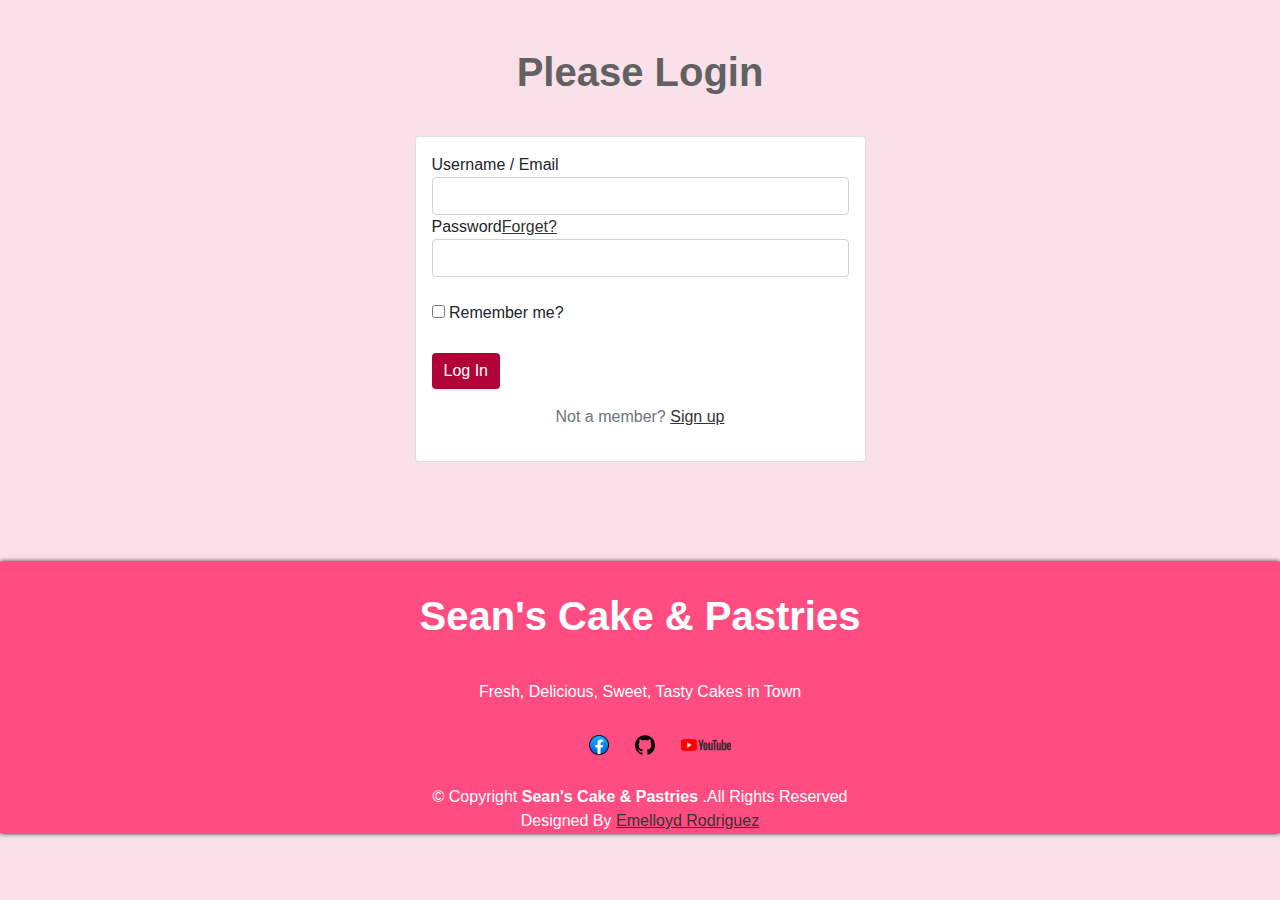
<file: login.html>
<!DOCTYPE html>
<html lang="en">
<head>
    <meta charset="UTF-8">
    <meta http-equiv="X-UA-Compatible" content="IE=edge">
    <meta name="viewport" content="width=device-width, initial-scale=1.0">
    <link rel="stylesheet" href="style.css">
    <link rel="stylesheet" href="Assets/css/bootstrap.min.css">
    <title>Sean's Cake and Pastries</title>
    <script src="Assets/js/bootstrap.bundle.min.js"></script>

<style>
 body{
  background: #fae0e9 !important;
  font-family: 'Muli', sans-serif;
  
}
h1{
  color: #616161;
  padding-bottom: 2rem;
  font-weight: bold;
}
a{
  color: #333;
}
a:hover{
  color: #b20338;
  text-decoration: none;
}
.form-control:focus {

    color: #000;
    background-color: #fff;
    border:2px solid #b20338;
    outline: 0;
    box-shadow: none;

}

.btn{
  background: #b20338;
  border: #b20338;
}
.btn:hover {
  background: #b20338;
  border: #b20338
}
#footer{
    background-color: rgb(255, 77, 130);
    margin: 0 auto;
    box-shadow: 0px 0px 5px black;
    margin-top: 100px;
}
#footer h1{
    color: white;
    padding-top: 30px;
}
#footer p{
    color: white;
}
.icons i{
    color: #f30f79;
    border-radius: 50px;
    padding: 6px;
    font-size: 30px;
    transition: 0.5s;
    cursor: pointer;
}
.icons i:hover{
    background-color: rgb(126, 0, 52);
    color: white;
}
.copyright{
    color: white;
    margin-top: 20px;
}
.credits{
    color: white;
}
</style>
</head>
<body>
  <div class="pt-5">
    <h1 class="text-center">Please Login</h1>
  </div>
  <div class="container">
                  <div class="row">
                      <div class="col-md-5 mx-auto">
                          <div class="card card-body">
                                                      
                              <form id="submitForm" action="/login" method="post" data-parsley-validate="" data-parsley-errors-messages-disabled="true" novalidate="" _lpchecked="1"><input type="hidden" name="_csrf" value="7635eb83-1f95-4b32-8788-abec2724a9a4">
                                  <div class="form-group required">
                                      <label for="username">Username / Email</label>
                                      <input type="text" class="form-control text-lowercase" id="username" required="" name="username" value="">
                                  </div>                    
                                  <div class="form-group required">
                                      <label class="d-flex flex-row align-items-center" for="password">Password 
                                          <a class="ml-auto border-link small-xl" href="#forget-password">Forget?</a></label>
                                      <input type="password" class="form-control" required="" id="password" name="password" value="">
                                  </div>
                                  <div class="form-group mt-4 mb-4">
                                      <div class="custom-control custom-checkbox">
                                          <input type="checkbox" class="custom-control-input" id="remember-me" name="remember-me" data-parsley-multiple="remember-me">
                                          <label class="custom-control-label" for="remember-me">Remember me?</label>
                                      </div>
                                  </div>
                                  <div class="form-group pt-1">
                                      <button class="btn btn-primary btn-block" type="submit">Log In</button>
                                  </div>
                              </form>
                              <p class="small-xl pt-3 text-center">
                                  <span class="text-muted">Not a member?</span>
                                  <a href="#sign-up">Sign up</a>
                              </p>
                    </div>
                </div>
            </div>
        </div>
        <footer id="footer">
          <h1 class="text-center">Sean's Cake & Pastries</h1>
          <p class="text-center">Fresh, Delicious, Sweet, Tasty Cakes in Town</p>
          <div class="icons text-center">
            <a href="https://www.facebook.com/BatangDumagoc" id="facebook"><i><img src="Assets/Icons/fb.png" width="20px" alt="facebook"></i></a>
            <a href="https://github.com/Emelloyd" id="github"><i><img src="Assets/Icons/github.png" width="20px" alt="github"></i></a>
            <a href="https://www.youtube.com/channel/UCTmVUKW4oRuHhe4P8n5ug7g" id="youtube"><i><img src="./Assets/Icons/Youtube-logo-png.png" width="50px" alt="youtube"></i></a>
     
          </div>
          <div class="copyright text-center">
              &copy; Copyright <strong>Sean's Cake & Pastries</strong> .All Rights Reserved
          </div>
          <div class="credits text-center">
              Designed By <a href="./index.html"><span>Emelloyd Rodriguez</span></a>
          </div>
        </footer>
    </div>
  </body>
  </html>
</file>
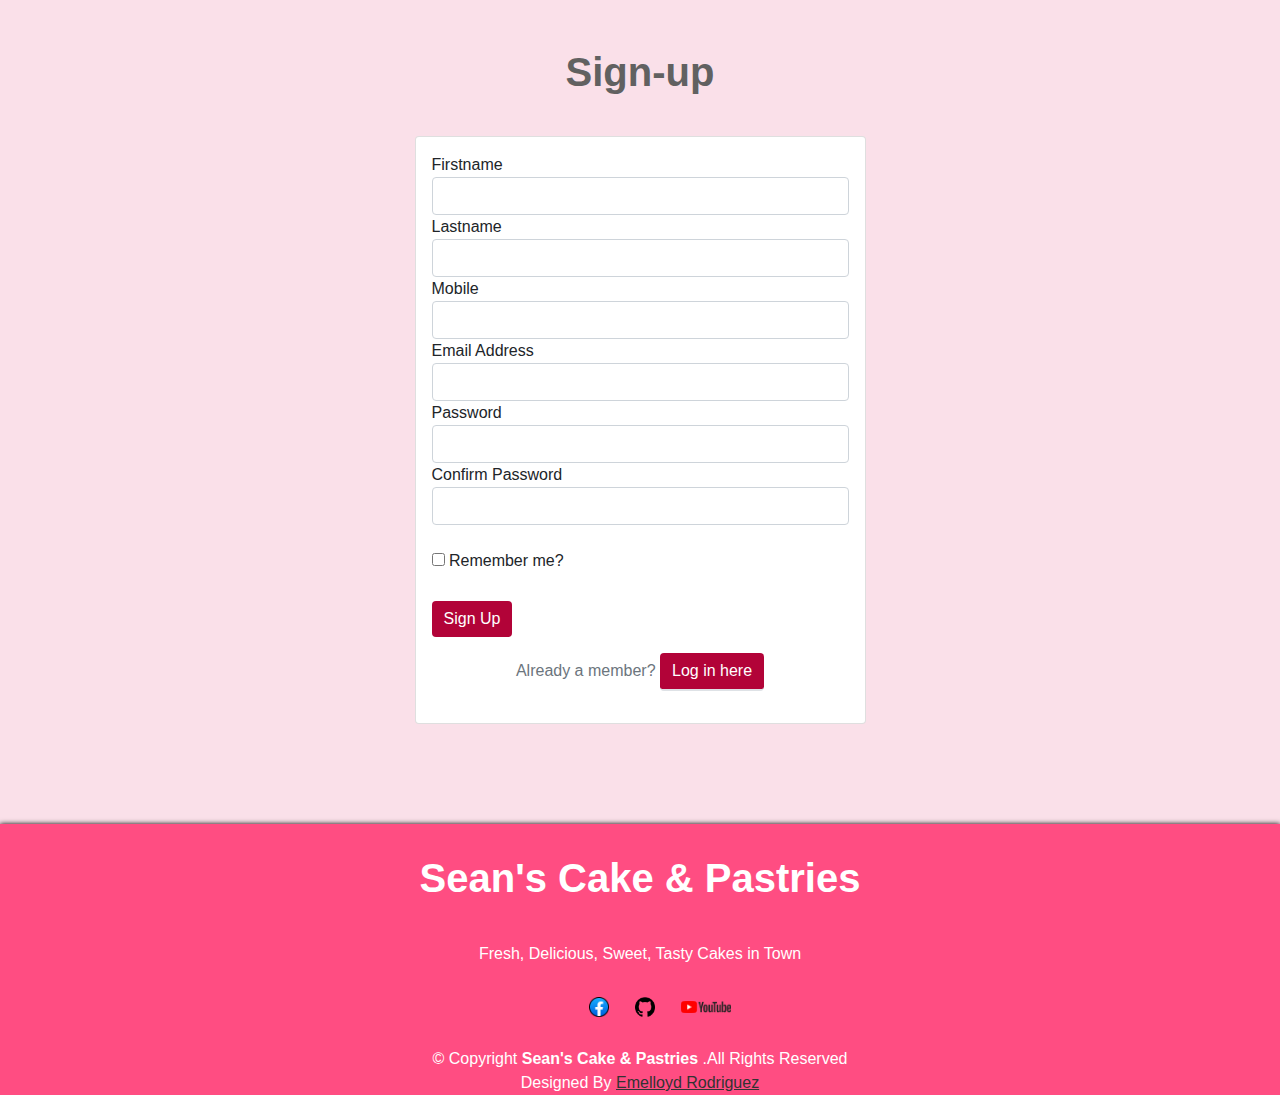
<file: Signup.html>
<!DOCTYPE html>
<html lang="en">
<head>
    <meta charset="UTF-8">
    <meta http-equiv="X-UA-Compatible" content="IE=edge">
    <meta name="viewport" content="width=device-width, initial-scale=1.0">
    <link rel="stylesheet" href="style.css">
    <link rel="stylesheet" href="./Assets/css/bootstrap.min.css">
    <title>Sean's Cake and Pastries</title>
    <script src="./Assets/js/bootstrap.bundle.min.js"></script>

<style>
 body{
  background: #fae0e9 !important;
  font-family: 'Muli', sans-serif;
  
}
h1{
  color: #616161;
  padding-bottom: 2rem;
  font-weight: bold;
}
a{
  color: #333;
}
a:hover{
  color: #b20338;
  text-decoration: none;
}
.form-control:focus {

    color: #000;
    background-color: #fff;
    border:2px solid #b20338;
    outline: 0;
    box-shadow: none;

}

.btn{
  background: #b20338;
  border: #b20338;
}
.btn:hover {
  background: #b20338;
  border: #b20338
}
#footer{
    background-color: rgb(255, 77, 130);
    margin: 0 auto;
    box-shadow: 0px 0px 5px black;
    margin-top: 100px;
}
#footer h1{
    color: white;
    padding-top: 30px;
}
#footer p{
    color: white;
}
.icons i{
    color: #f30f79;
    border-radius: 50px;
    padding: 6px;
    font-size: 30px;
    transition: 0.5s;
    cursor: pointer;
}
.icons i:hover{
    background-color: rgb(126, 0, 52);
    color: white;
}
.copyright{
    color: white;
    margin-top: 20px;
}
.credits{
    color: white;
}
</style>
</head>
<body>
  <div class="pt-5">
    <h1 class="text-center">Sign-up</h1>
  </div>
  <div class="container">
                  <div class="row">
                      <div class="col-md-5 mx-auto">
                          <div class="card card-body">
                                                      
                              <form id="submitForm" action="signup" method="post" data-parsley-validate="" data-parsley-errors-messages-disabled="true" novalidate="" _lpchecked="1"><input type="hidden">
                                  <div class="form-group required">
                                      <label for="username">Firstname</label>
                                      <input type="text" class="form-control" id="firstName" required="">
                                  </div>
                                  <form id="submitForm" action="signup" method="post" data-parsley-validate="" data-parsley-errors-messages-disabled="true" novalidate="" _lpchecked="1"><input type="hidden">
                                    <div class="form-group required">
                                        <label for="username">Lastname</label>
                                        <input type="text" class="form-control" id="lastName"  required="">
                                    </div>
                                    <form id="submitForm" action="mobile" method="post" data-parsley-validate="" data-parsley-errors-messages-disabled="true" novalidate="" _lpchecked="1"><input type="hidden">
                                        <div class="form-group required">
                                            <label for="username">Mobile</label>
                                            <input type="number" class="form-control list-group-numbered" id="mobile" required="" name="mobile" value="">
                                        </div>     
                                        <div class="form-group required">
                                            <label for="username">Email Address</label>
                                            <input type="email" class="form-control" id="username" required="" name="username" value="">
                                        </div>                 
                                  <div class="form-group required">
                                      <label class="d-flex flex-row align-items-center" for="password">Password</label>
                                      <input type="password" class="form-control" required="" id="password" name="password" value="">
                                  </div>
                                  <div class="form-group required">
                                    <label class="d-flex flex-row align-items-center" for="password">Confirm Password</label>
                                    <input type="password" class="form-control" required="" id="password" name="password" value="">
                                </div>
                                  <div class="form-group mt-4 mb-4">
                                      <div class="custom-control custom-checkbox">
                                          <input type="checkbox" class="custom-control-input" id="remember-me" name="remember-me" data-parsley-multiple="remember-me">
                                          <label class="custom-control-label" for="remember-me">Remember me?</label>
                                      </div>
                                  </div>
                                  <div class="form-group pt-1">
                                      <button class="btn btn-primary btn-block" type="submit">Sign Up</button>
                                  </div>
                              </form>
                              <p class="small-xl pt-3 text-center">
                                  <span class="text-muted">Already a member?</span>
                                  <a href="./login.html" class="btn border-2 border-bottom text-white">Log in here</a>
                              </p>
                    </div>
                </div>
            </div>
        </div>
        <footer id="footer">
          <h1 class="text-center">Sean's Cake & Pastries</h1>
          <p class="text-center">Fresh, Delicious, Sweet, Tasty Cakes in Town</p>
          <div class="icons text-center">
            <a href="https://www.facebook.com/BatangDumagoc" id="facebook"><i><img src="Assets/Icons/fb.png" width="20px" alt="facebook"></i></a>
            <a href="https://github.com/Emelloyd" id="github"><i><img src="Assets/Icons/github.png" width="20px" alt="github"></i></a>
            <a href="https://www.youtube.com/channel/UCTmVUKW4oRuHhe4P8n5ug7g" id="youtube"><i><img src="./Assets/Icons/Youtube-logo-png.png" width="50px" alt="youtube"></i></a>
     
          </div>
          <div class="copyright text-center">
              &copy; Copyright <strong>Sean's Cake & Pastries</strong> .All Rights Reserved
          </div>
          <div class="credits text-center">
              Designed By <a href="./index.html"><span>Emelloyd Rodriguez</span></a>
          </div>
        </footer>
    </div>
  </body>
  </html>
</file>
<file: style.css>
*{
    margin: 0;
    padding: 0;
    font-family:'Gill Sans', 'Gill Sans MT',
    Calibri, 'Trebuchet MS',Verdana, Geneva, Tahoma, sans-serif, Quicksand, 
    'Muli';
    
}

.main-content{
    max-width: 1024px;
    margin: 0 auto;
    height: auto;
    background-color: #fae0e9;
    
}

/* navbar */
#navbar-color{
    background-color: rgb(255, 77, 130);
}
.container{
    width: 0 auto;
    padding: 0;
}
#contact h1{
    text-align: center;
    text-decoration-color: #000000;
}
#logo img{
    height: auto;
    align-items: center;
    justify-content: center;
    margin-bottom: 10px;
}
.navbar-nav{
    margin: 0 auto;
    text-align: center;
    color: black;
}
.navbar{
    color: #8bcae1;

}

.nav-link{
    color: rgb(255, 255, 255);
    font-size: 18px;
    font-weight: bold;
    margin-left: 10px;
    transition: 0.6s ease;
}
.nav-link:hover{
    background-color: #b20338;
    color: #b20338;
    border-radius: 5px;
}
#btn a{
    text-decoration: none;
}
#btn button{
    width: 120px;
    height: 30px;
    font-size: 16px;
    color: #8bcae1;
    border: 2px solid #8bcae1;
    background: transparent;
    border-radius: 5px;
    transition: 0.5s ease;
    cursor: pointer;
}
#btn button:hover{
    background-color: red;
    color: white;
}
.icons{
    margin-left: 30px;
}
.icons img{
    margin-left: 10px;
    transition: 0.5s ease;
    cursor: pointer;
}
.icons img:hover{
    transform: translateY(-5px);
}

@media screen and (max-width:1024px){
    .navbar-nav{
        margin-left: 10px;
    }
}
@media screen and (max-width:1338px){
    #btn{
        margin-right: 50px;
        
    }
    #btn button{
        width: 90px;
        height: 25px;
        font-size: 15px;
    }
    .nav-link{
        font-size: 14px;
    }
  
}
/* navbar end */



/* home section */
.home{
    display: flex;
    align-items: center;
    justify-content: center;
    flex-wrap: wrap;
    position: relative;
    z-index: 0;
    padding: 5px;
}
.home .img{
    flex: 1 1 400px;
}
.home .img img{
    width: 90%;
}
.home .content{
    flex:1 1 400px;
}
.content h3{
    margin-left: 130px;
    font-size: 60px;
    text-shadow: 1px 1px 1px #8bcae1;
}
.content p{
    margin-left: 130px;
}
.content .btn{
    margin-left: 130px;
    width: 100px;
    height: 35px;
    background-color: #d10036;
    color: white;
}
@media screen and (max-width:1024px){
    .content h3{
        margin-left: 50px;
        font-size: 40px;
    }
    .content p{
        margin-left: 50px;
    }
    .content .btn{
        margin-left: 50px;
    }
}
@media screen and (max-width:570px){
    .content h3{
        margin-left: 20px;
    }
    .content p{
        margin-left: 20px;
    }
    .content .btn{
        margin-left: 20px;
    }
}

/* home section end */




/* All Cakes */
.Cart-Container{
    width: 70%;
    height: 85%;
    background-color: #ffffff;
    border-radius: 20px;
    box-shadow: 0px 25px 40px #1687d933;
   }
#box{
    margin-top: 40px;
}
#box .card{
    box-shadow: 0px 0px 5px black;
    margin-top: 10px;
    transition: 0.5s ease;
    cursor: pointer;
}
#box .card:hover{
    transform: translateY(-10px);
}
/* top cards end */

/* banner */
.banner{
    width: 100%;
    height: 60vh;
    display: flex;

    background-size: cover;
    align-items: center;
    justify-content: center;
    flex-wrap: wrap;
    box-shadow: 0px 0px 10px black;
    margin-top: 50px;
}
.banner .img{
    flex: 1 1 400px;
}
.banner .img img{
    width: 100%;
}
.banner .content{
    flex: 1 1 400px;
    margin-left: 60px;
    margin-top: 60px;
}
.banner .content h3{
    color: #8bcae1;
    font-weight: bold;
}
.banner .content h2{
    font-size: 50px;
    color: #8bcae1;
    font-weight: bold;
    text-shadow: 1px 1px 1px black;
}
.banner .content p{
    color: #8bcae1;
}
#btnorder button{
    width: 150px;
    height: 32px;
    letter-spacing: 5px;
    background-color: #8bcae1;
    color: white;
    border: none;
    border-radius: 5px;
    cursor: pointer;
}
@media screen and (max-width:1024px){
    .banner .content h3{
        font-size: 50px;
    }
}
@media screen and (max-width:700px){
    .banner{
        height: 100vh;
    }
}
/* banner end */


/* product cards */
.hover01 figure img {
	-webkit-transform: scale(1);
	transform: scale(1);
	-webkit-transition: .3s ease-in-out;
	transition: .3s ease-in-out;
}
.hover01 figure:hover img {
	-webkit-transform: scale(1.3);
	transform: scale(1.3);
}
#product-cards h1{
    text-align: center;
    font-weight: bold;
    margin-top: 50px;
    color: #b20338;
    text-shadow: 1px 1px 1px black;
    border-bottom: 2px solid #8bcae1;
    padding-bottom: 50px;
}
#product-cards .card{
    background-color: #8bcae1;
    box-shadow: 0 0 3px black;
    border-radius: 5px;
    cursor: pointer;
}
.overlay{
    display: block;
    opacity: 0;
    position: absolute;
    top: 10%;
    margin-left: 0;
    width: 70px;
}
#product-cards .card:hover .overlay{
    opacity: 1;
    margin-left: 5%;
    transition: 0.5s ease;
}
.overlay i img{
    background-color: #f30f79;
    height: 30px;
    width: 30px;
    font-size: 20px;
    padding: 7px;
    margin: -20%;
    margin-bottom: 5%;
    cursor: pointer;
}
.overlay .btn-secondary{
    background: transparent !important;
    border: none;
    box-shadow: none;
}
#product-cards h3{
    color: #b20338;
    text-shadow: 1px 1px 1px black;
}
.star .checked{
     color: yellow;
}
#product-cards p{
    color: black;
    font-weight: bold;
}
#product-cards h6{
    font-size: 20px;
    color: #b20338;
    font-weight: bold;
}
#product-cards h6 span button{
    width: 100px;
    height: 26px;
    font-size: 15px;
    background: transparent;
    letter-spacing: 3px;
    border: 2px solid #b20338;
    border-radius: 5px;
    float: right;
    font-weight: bold;
    transition: 0.5s ease;
    cursor: pointer;
}
#product-cards h6 span button:hover{
    background-color: #b20338;
    color: white;
}

/* product cards end */

/* Wedding */
#wedding{
    margin-top: 50px;
}
#wedding h1{
    text-align: center;
    font-weight: bold;
    margin-top: 50px;
    color: #b20338;
    text-shadow: 1px 1px 1px black;
    border-bottom: 2px solid #8bcae1;
}
#wedding .card{
    box-shadow: 3px 3px 3px black;
    cursor: pointer;
}
#wedding .overlay{
    opacity: 0;
    width: 100%;
    color: #b20338;
    text-shadow: 1px 1px 1px black;
}
#wedding .card:hover .overlay{
    opacity: 5;
    margin-top: 20%;
    transition: 0.5s ease;
}
/* Wedding */

/* about us */
#about{
    margin-top: 50px;
}
#about h1{
    text-align: center;
    font-weight: bold;
    margin-top: 50px;
    color: #f30f79;
    text-shadow: 1px 1px 1px black;
    border-bottom: 2px solid #b20338;
}
#about .card{
    background-color: rgba(161,109,14,1);
    box-shadow: 0px 0px 5px black;
}
#about p{
    color: #b20338;
    text-shadow: 1px 1px 1px white;
    font-weight: bold;
    text-align: justify;
}
#bt button{
    width: 150px;
    height: 32px;
    letter-spacing: 3px;
    background-color: #b20338;
    color: white;
    border: none;
    cursor: pointer;
}
@media screen and (max-width:1024px){
    #about p{
        font-size: 10px;
    }
}
@media screen and (max-width:769px){
    #about p{
        font-size: 20px;
    }
}
/* about */

/* contact */
#contact{
    margin-top: 100px;
    background-image: ();
}
#contact h1{
    text-align: center;
    font-weight: bold;
    margin-top: 50px;
    color: #f30f79;
    text-shadow: 1px 1px 1px #b20338;
    border-bottom: 2px solid #f30f79;
}
#contact input{
    background-color: #fae0e9;
    border: 2px solid #b20338;
    margin: 5px;
}
#contact input::placeholder{
    color: rgb(51, 51, 51);
}
#contact textarea{
    background-color: #fae0e9;
    border: 2px solid #b20338;
    margin: 5px;
}
#contact textarea::placeholder{
    color: rgb(46, 46, 46);
}
#messagebtn{
    text-align: center;
}
#messagebtn button{
    width: 200px;
    height: 30px;
    letter-spacing: 3px;
    font-weight: bold;
    background: transparent;
    border: 2px solid rgb(255, 255, 255);
    color: #b20338;
    transition: 0.5s;
    cursor: pointer;
}
#messagebtn button:hover{
    background-color: #b20338;
    color: white;
}
/* contact */

/* footer */
#footer{
    background-color: rgb(255, 77, 130);
    margin: 0 auto;
    box-shadow: 0px 0px 5px black;
    margin-top: 100px;
}
#footer h1{
    color: white;
    padding-top: 10px;
}
#footer p{
    color: white;
}
.icons i{
    color: #f30f79;
    border-radius: 50px;
    padding: 6px;
    font-size: 30px;
    transition: 0.5s;
    cursor: pointer;
}
.icons i:hover{
    background-color: rgb(126, 0, 52);
    color: white;
}
.copyright{
    color: white;
    margin-top: 20px;
}
.credits{
    color: white;
}
/* footer */
html{
    scroll-behavior: smooth;
}
.arrow{
    position: fixed;
    background-color: #f30f79;
    border-radius: 50px;
    height: 50px;
    bottom: 40px;
    right: 50px;
    text-decoration: none;
    text-align: center;
    line-height: 50px;
    color: white;
}
.arrow i:hover{
    background-color: #f30f79;
    color: white;
}
.logo{
        display: flex;
        justify-content: center;
        padding: 15px;
        width: 0 auto;
}
</file>
<file: Sean Cake & Pastries/style.css>
*{
    margin: 0;
    padding: 0;
    font-family:'Gill Sans', 'Gill Sans MT',
    Calibri, 'Trebuchet MS', sans-serif, Quicksand, 
    "Muli", sans-serif;
    
}

.main-content{
    max-width: 1024px;
    margin: 0 auto;
    height: auto;
    background-color: #fae0e9;
    
}

/* navbar */
#navbar-color{
    background-color: rgb(255, 77, 130);
}
.container{
    width: 0 auto;
    padding: 0;
}
#contact h1{
    text-align: center;
    text-decoration-color: #8bcae1;
}
#logo img{
    height: auto;
    align-items: center;
    justify-content: center;
    margin-bottom: 10px;
}
.navbar-nav{
    margin: 0 auto;
    text-align: center;
    color: black;
}
.navbar{
    color: #8bcae1;
    --bs-navbar-brand-margin-end: 4rem !important
}

.nav-link{
    color: rgb(255, 255, 255);
    font-size: 18px;
    font-weight: bold;
    margin-left: 10px;
    transition: 0.6s ease;
}
.nav-link:hover{
    background-color: #b20338;
    color: #b20338;
    border-radius: 5px;
}
#btn a{
    text-decoration: none;
}
#btn button{
    width: 120px;
    height: 30px;
    font-size: 16px;
    color: #8bcae1;
    border: 2px solid #8bcae1;
    background: transparent;
    border-radius: 5px;
    transition: 0.5s ease;
    cursor: pointer;
}
#btn button:hover{
    background-color: red;
    color: white;
}
.icons{
    margin-left: 30px;
}
.icons img{
    margin-left: 10px;
    transition: 0.5s ease;
    cursor: pointer;
}
.icons img:hover{
    transform: translateY(-5px);
}
@media screen and (max-width:1024px){
    .navbar-nav{
        margin-left: 10px;
    }
}
@media screen and (max-width:1338px){
    #btn{
        margin-right: 50px;
        
    }
    #btn button{
        width: 90px;
        height: 25px;
        font-size: 15px;
    }
    .nav-link{
        font-size: 14px;
    }
  
}
/* navbar end */



/* home section */
.home{
    display: flex;
    align-items: center;
    justify-content: center;
    flex-wrap: wrap;
    position: relative;
    z-index: 0;
    padding: 5px;
}
.home .img{
    flex: 1 1 400px;
}
.home .img img{
    width: 90%;
}
.home .content{
    flex:1 1 400px;
}
.content h3{
    margin-left: 130px;
    font-size: 60px;
    text-shadow: 1px 1px 1px #8bcae1;
}
.content p{
    margin-left: 130px;
}
.content .btn{
    margin-left: 130px;
    width: 100px;
    height: 35px;
    background-color: #d10036;
    color: white;
}
@media screen and (max-width:800px){
    .content h3{
        margin-left: 50px;
        font-size: 40px;
    }
    .content p{
        margin-left: 50px;
    }
    .content .btn{
        margin-left: 50px;
    }
}
@media screen and (max-width:570px){
    .content h3{
        margin-left: 20px;
    }
    .content p{
        margin-left: 20px;
    }
    .content .btn{
        margin-left: 20px;
    }
}

/* home section end */




/* All Cakes */
#box{
    margin-top: 40px;
}
#box .card{
    box-shadow: 0px 0px 5px black;
    margin-top: 10px;
    transition: 0.5s ease;
    cursor: pointer;
}
#box .card:hover{
    transform: translateY(-10px);
}
/* top cards end */

/* banner */
.banner{
    width: 100%;
    height: 60vh;
    display: flex;

    background-size: cover;
    align-items: center;
    justify-content: center;
    flex-wrap: wrap;
    box-shadow: 0px 0px 10px black;
    margin-top: 50px;
}
.banner .img{
    flex: 1 1 400px;
}
.banner .img img{
    width: 100%;
}
.banner .content{
    flex: 1 1 400px;
    margin-left: 60px;
    margin-top: 60px;
}
.banner .content h3{
    color: #8bcae1;
    font-weight: bold;
}
.banner .content h2{
    font-size: 50px;
    color: #8bcae1;
    font-weight: bold;
    text-shadow: 1px 1px 1px black;
}
.banner .content p{
    color: #8bcae1;
}
#btnorder button{
    width: 150px;
    height: 32px;
    letter-spacing: 5px;
    background-color: #8bcae1;
    color: white;
    border: none;
    border-radius: 5px;
    cursor: pointer;
}
@media screen and (max-width:800px){
    .banner .content h3{
        font-size: 50px;
    }
}
@media screen and (max-width:855px){
    .banner{
        height: 100vh;
    }
}
/* banner end */


/* product cards */
#product-cards h1{
    text-align: center;
    font-weight: bold;
    margin-top: 50px;
    color: #b20338;
    text-shadow: 1px 1px 1px black;
    border-bottom: 2px solid #8bcae1;
}
#product-cards .card{
    background-color: #8bcae1;
    box-shadow: 0 0 3px black;
    border-radius: 5px;
    cursor: pointer;
}
.overlay{
    display: block;
    opacity: 0;
    position: absolute;
    top: 10%;
    margin-left: 0;
    width: 70px;
}
#product-cards .card:hover .overlay{
    opacity: 1;
    margin-left: 5%;
    transition: 0.5s ease;
}
.overlay i img{
    background-color: #f30f79;
    height: 30px;
    width: 30px;
    font-size: 20px;
    padding: 7px;
    margin: -20%;
    margin-bottom: 5%;
    cursor: pointer;
}
.overlay .btn-secondary{
    background: transparent !important;
    border: none;
    box-shadow: none;
}
#product-cards h3{
    color: #b20338;
    text-shadow: 1px 1px 1px black;
}
.star .checked{
     color: yellow;
}
#product-cards p{
    color: black;
    font-weight: bold;
}
#product-cards h6{
    font-size: 20px;
    color: #b20338;
    font-weight: bold;
}
#product-cards h6 span button{
    width: 100px;
    height: 26px;
    font-size: 15px;
    background: transparent;
    letter-spacing: 3px;
    border: 2px solid #b20338;
    border-radius: 5px;
    float: right;
    font-weight: bold;
    transition: 0.5s ease;
    cursor: pointer;
}
#product-cards h6 span button:hover{
    background-color: #b20338;
    color: white;
}

/* product cards end */

/* Wedding */
#wedding{
    margin-top: 50px;
}
#wedding h1{
    text-align: center;
    font-weight: bold;
    margin-top: 50px;
    color: #b20338;
    text-shadow: 1px 1px 1px black;
    border-bottom: 2px solid #8bcae1;
}
#wedding .card{
    box-shadow: 3px 3px 3px black;
    cursor: pointer;
}
#wedding .overlay{
    opacity: 0;
    width: 100%;
    color: #b20338;
    text-shadow: 1px 1px 1px black;
}
#wedding .card:hover .overlay{
    opacity: 5;
    margin-top: 20%;
    transition: 0.5s ease;
}
/* Wedding */

/* about us */
#about{
    margin-top: 50px;
}
#about h1{
    text-align: center;
    font-weight: bold;
    margin-top: 50px;
    color: #f30f79;
    text-shadow: 1px 1px 1px black;
    border-bottom: 2px solid #b20338;
}
#about .card{
    background-color: rgba(161,109,14,1);
    box-shadow: 0px 0px 5px black;
}
#about p{
    color: #b20338;
    text-shadow: 1px 1px 1px white;
    font-weight: bold;
    text-align: justify;
}
#bt button{
    width: 150px;
    height: 32px;
    letter-spacing: 3px;
    background-color: #b20338;
    color: white;
    border: none;
    cursor: pointer;
}
@media screen and (max-width:1000px){
    #about p{
        font-size: 10px;
    }
}
@media screen and (max-width:760px){
    #about p{
        font-size: 20px;
    }
}
/* about */

/* contact */
#contact{
    margin-top: 100px;
}
#contact h1{
    text-align: center;
    font-weight: bold;
    margin-top: 50px;
    color: #f30f79;
    text-shadow: 1px 1px 1px #b20338;
    border-bottom: 2px solid #f30f79;
}
#contact input{
    background-color: #fae0e9;
    border: 2px solid #b20338;
    margin: 5px;
}
#contact input::placeholder{
    color: rgb(51, 51, 51);
}
#contact textarea{
    background-color: #fae0e9;
    border: 2px solid #b20338;
    margin: 5px;
}
#contact textarea::placeholder{
    color: rgb(46, 46, 46);
}
#messagebtn{
    text-align: center;
}
#messagebtn button{
    width: 200px;
    height: 30px;
    letter-spacing: 3px;
    font-weight: bold;
    background: transparent;
    border: 2px solid rgb(255, 255, 255);
    color: #b20338;
    transition: 0.5s;
    cursor: pointer;
}
#messagebtn button:hover{
    background-color: #b20338;
    color: white;
}
/* contact */

/* footer */
#footer{
    width: 100%;    
    background-color: #b20338;
    box-shadow: 0px 0px 5px black;
    margin-top: 100px;
}
#footer h1{
    color: white;
    padding-top: 30px;
}
#footer p{
    color: white;
}
.icons i{
    background-color: white;
    color: #f30f79;
    border-radius: 50px;
    padding: 6px;
    font-size: 30px;
    transition: 0.5s;
    cursor: pointer;
}
.icons i:hover{
    background-color: rgba(161,109,14,1);
    color: white;
}
.copyright{
    color: white;
    margin-top: 20px;
}
.credits{
    color: white;
}
/* footer */
html{
    scroll-behavior: smooth;
}
.arrow{
    position: fixed;
    background-color: #f30f79;
    border-radius: 50px;
    height: 50px;
    bottom: 40px;
    right: 50px;
    text-decoration: none;
    text-align: center;
    line-height: 50px;
    color: white;
}
.arrow i:hover{
    background-color: #f30f79;
    color: white;
}
</file>
